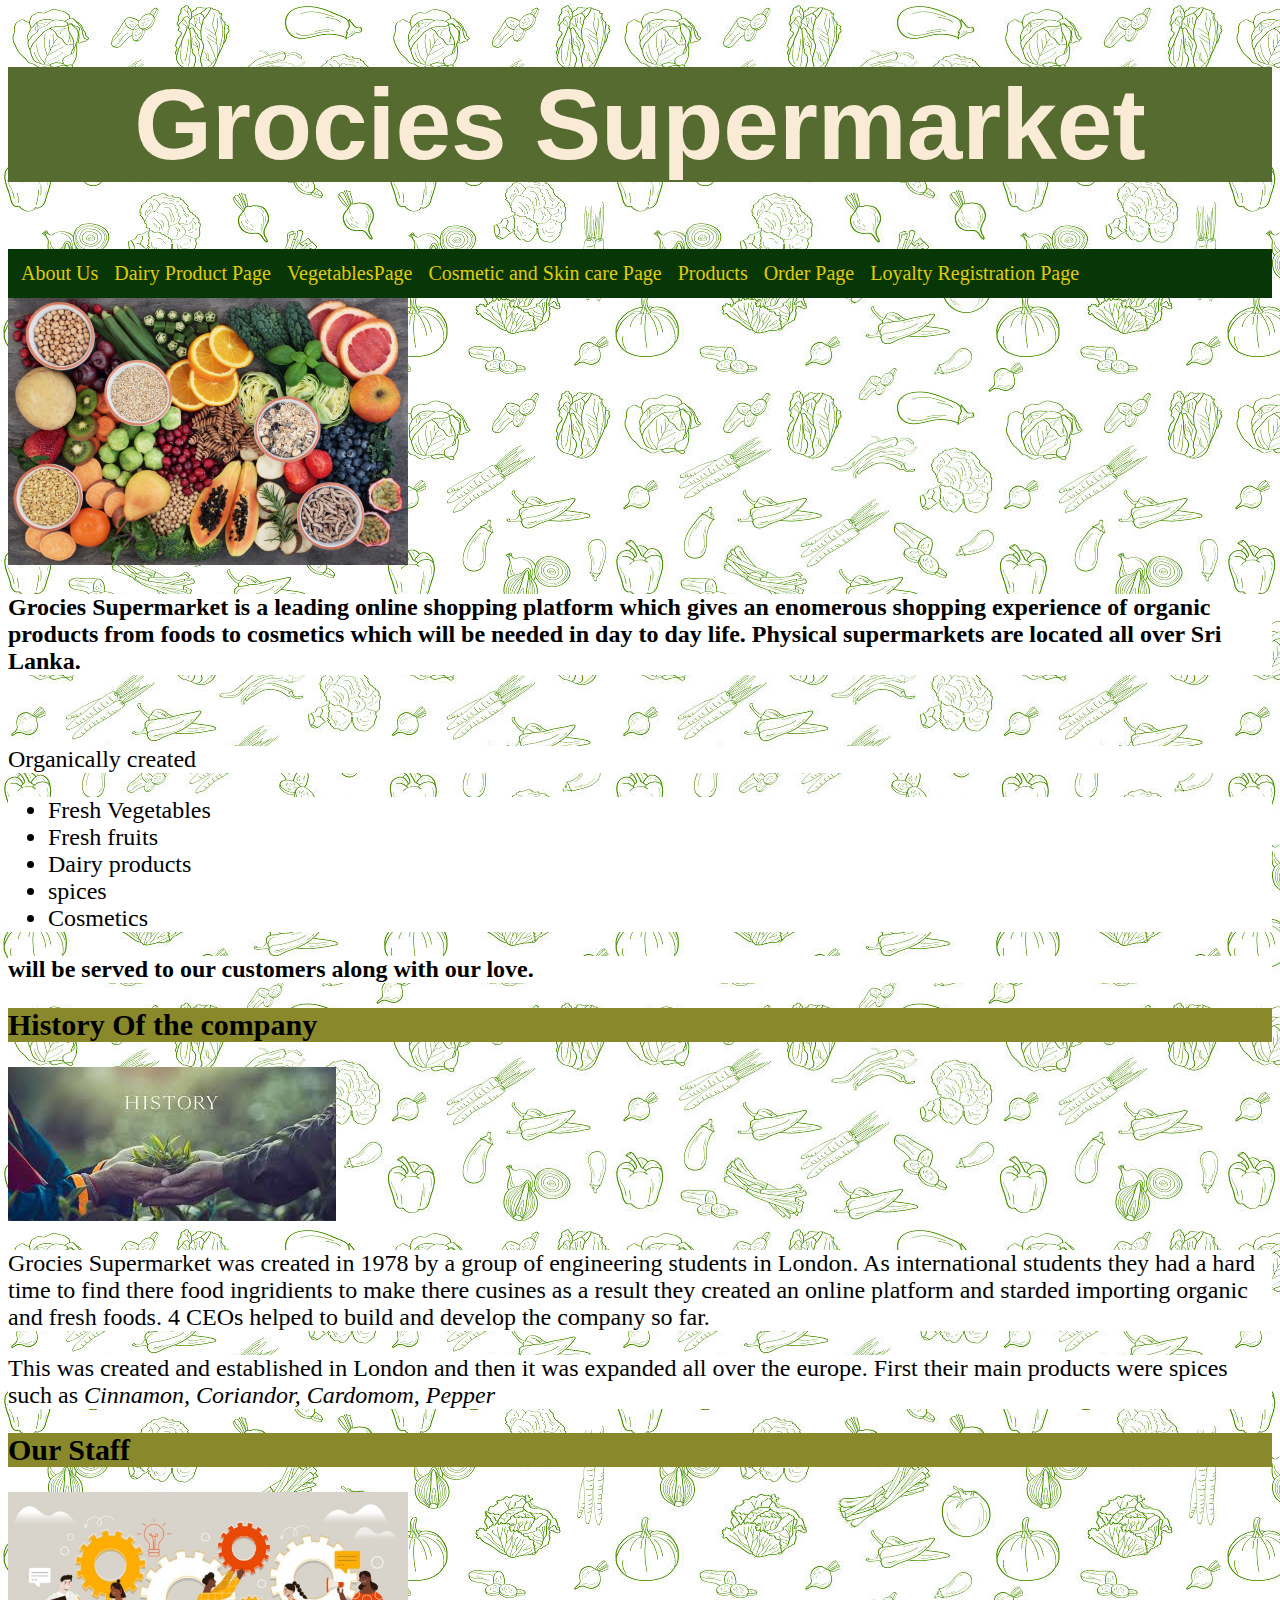
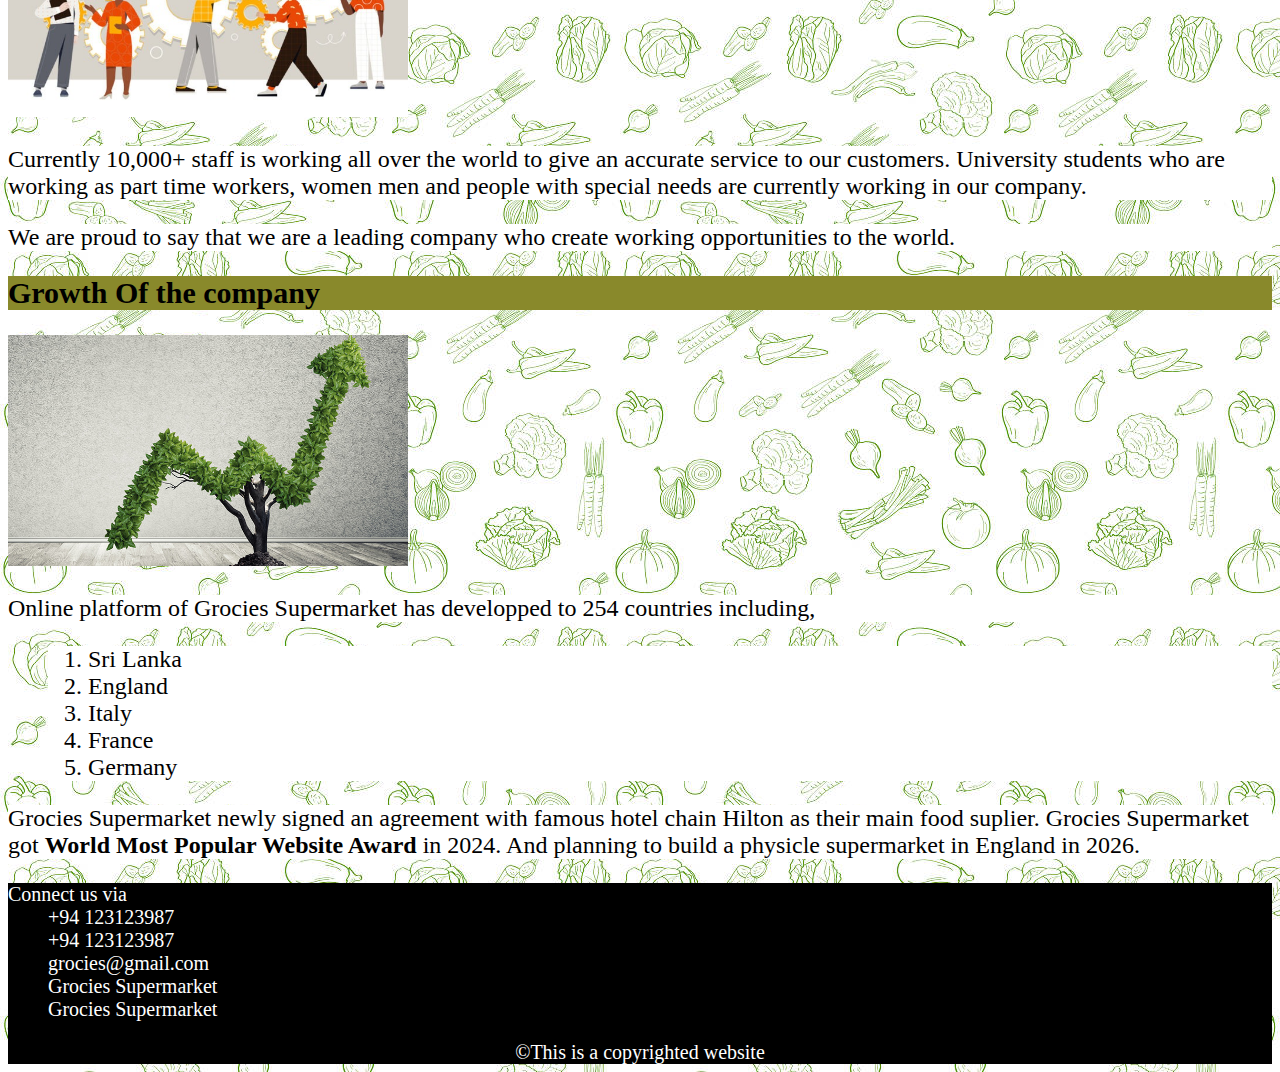
<file: index.html>
<!DOCTYPE html>
<html lang="en">
<head>
    <meta charset="UTF-8">
    <meta name="viewport" content="width=device-width, initial-scale=1.0">
    <title>Document</title>
    <link rel="stylesheet" href="styles/style.css">
    <link rel="manifest" href="manifest.json">
    <link rel="apple-touch-icon" sizes="180x180" href="favicon_package_v0.16 (1)/apple-touch-icon.png">
    <link rel="icon" type="image/png" sizes="32x32" href="favicon_package_v0.16 (1)/favicon-32x32.png">
    <link rel="icon" type="image/png" sizes="16x16" href="favicon_package_v0.16 (1)/favicon-16x16.png">
    <link rel="manifest" href="manifest.json">
    <link rel="mask-icon" href="favicon_package_v0.16 (1)/safari-pinned-tab.svg" color="#5bbad5">
    <meta name="msapplication-TileColor" content="#da532c">
    <meta name="theme-color" content="#ffffff">
    <!--link to add icons-->
    <link rel="stylesheet" href="https://cdnjs.cloudflare.com/ajax/libs/font-awesome/6.5.2/css/all.min.css" integrity="sha512-SnH5WK+bZxgPHs44uWIX+LLJAJ9/2PkPKZ5QiAj6Ta86w+fsb2TkcmfRyVX3pBnMFcV7oQPJkl9QevSCWr3W6A==" crossorigin="anonymous" referrerpolicy="no-referrer" />
</head>
<body>
    <header>
        <h1>Grocies Supermarket</h1>

        <nav>
            <ul>
                <li><a href="about_us.html">About Us</a></li>
                <li><a href="Dairyproductpage.html">Dairy Product Page</a></li>
                <li><a href="Vegetables.html">VegetablesPage</a></li>
                <li><a href="Cosmeticandskincare.html">Cosmetic and Skin care Page</a></li>
                <li><a href="products.html">Products</a></li>
                <li><a href="Order.html">Order Page</a></li>
                <li><a href="loyalytyregistrastion.html">Loyalty Registration Page</a></li>
                </ul>
        </nav>
        <nav> 
           
        </nav>
    </header>
    <main>
        <img src="images/image.jpeg" alt="Main image of the grocies supermarket">
         <p><b>Grocies Supermarket is a leading online shopping platform which gives an enomerous shopping experience of organic products from foods to cosmetics which will be needed in day to day life. Physical supermarkets are located all over Sri Lanka.</b></p><br><p>Organically created 
            <ul><li>Fresh Vegetables </li> <li>Fresh fruits</li> <li>Dairy products</li> <li>spices</li><li>Cosmetics</li></ul><p><b>will be served to our customers along with our love.</b></p>
        
        <section id="History">
            <h2>History Of the company</h2>
            <img src="images/history.jpeg" alt="Image represent history">
           <p>Grocies Supermarket was created in 1978 by a group of engineering students in London. As international students they had a hard time to find there food ingridients to make there cusines as a result they created an online platform and starded importing organic and fresh foods. 4 CEOs helped to build and develop the company so far.</p>
           <p>This was created and established in London and then it was expanded all over the europe. First their main products were spices such as <i>Cinnamon, Coriandor, Cardomom, Pepper</i></p>
           </section>
        <section id="our_service_circle">
            <h2>Our Staff</h2>
            <img src="images/staff.jpeg" alt="image represents the service circle">
            <p>Currently 10,000+ staff is working all over the world to give an accurate service to our customers. University students who are working as part time workers, women men and people with special needs are currently working in our company.</p>
            <p>We are proud to say that we are a leading company who create working opportunities to the world. </p>
        </section>
        <section id="more_infor">
            <h2>Growth Of the company</h2>
            <img src="images/growth.jpeg" alt="image which represents the growth of the organization">
            <dl>
                <dt>
                    <p>Online platform of Grocies Supermarket has developped to 254 countries including,</p>
                </dt>
                <dd>
                    <ol>
                        <li>Sri Lanka</li>
                        <li>England</li>
                        <li>Italy</li>
                        <li>France</li>
                        <li>Germany</li>
                    </ol>
                </dd>
            </dl>
            <p>Grocies Supermarket newly signed an agreement with famous hotel chain Hilton as their main food suplier. Grocies Supermarket got <b>World Most Popular Website Award</b> in 2024. And planning to build a physicle supermarket in England in 2026.</p>
        </section>
    </main>
    <footer>
        
        <dl>
            <dt>Connect us via</dt>
            <dd><i class="fa-brands fa-whatsapp"></i>  +94 123123987</dd>
            <dd><i class="fa-brands fa-viber"></i>  +94 123123987</dd>
            <dd><i class="fa-solid fa-envelope-open"></i>  grocies@gmail.com</dd>
            <dd><i class="fa-brands fa-facebook"></i>  Grocies Supermarket</dd>
            <dd><i class="fa-brands fa-instagram"></i>  Grocies Supermarket</dd>
        </dl>
        &copy;This is a copyrighted website
    </footer>
</body>
</html>
</file>
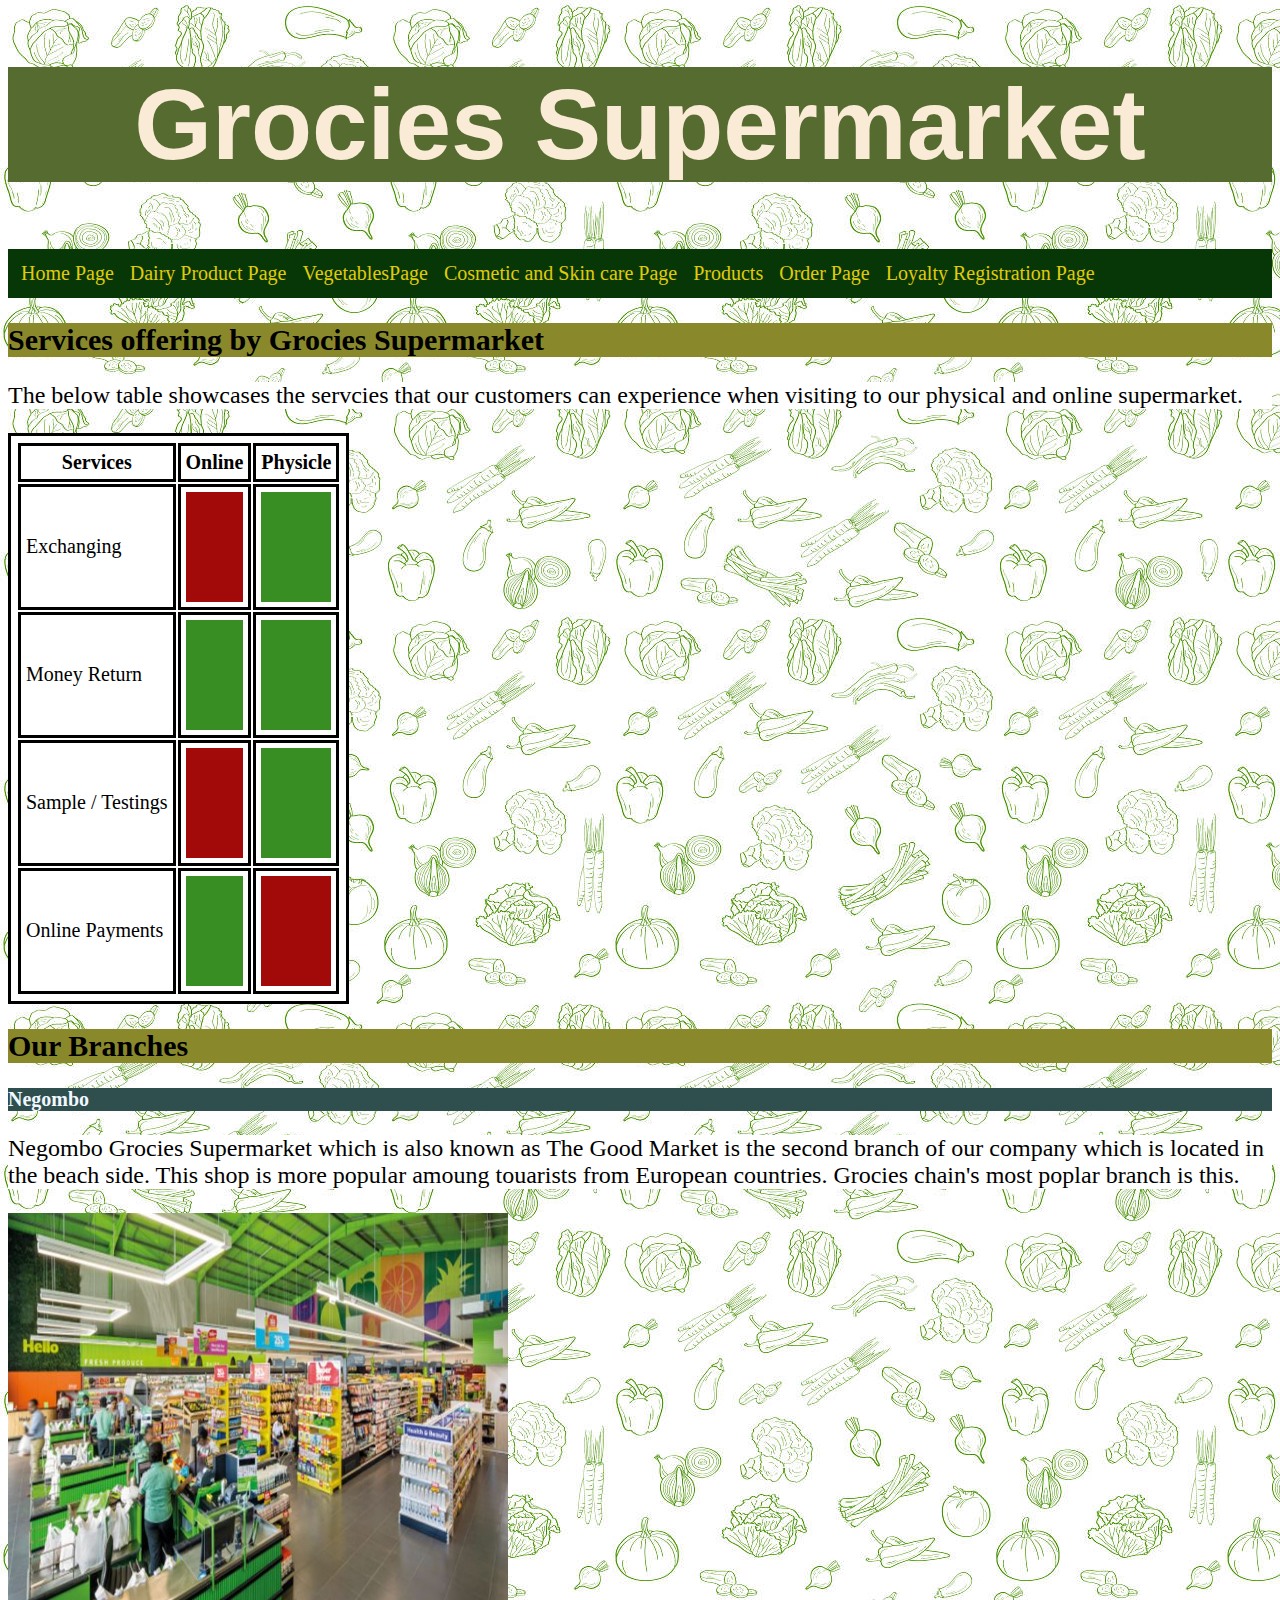
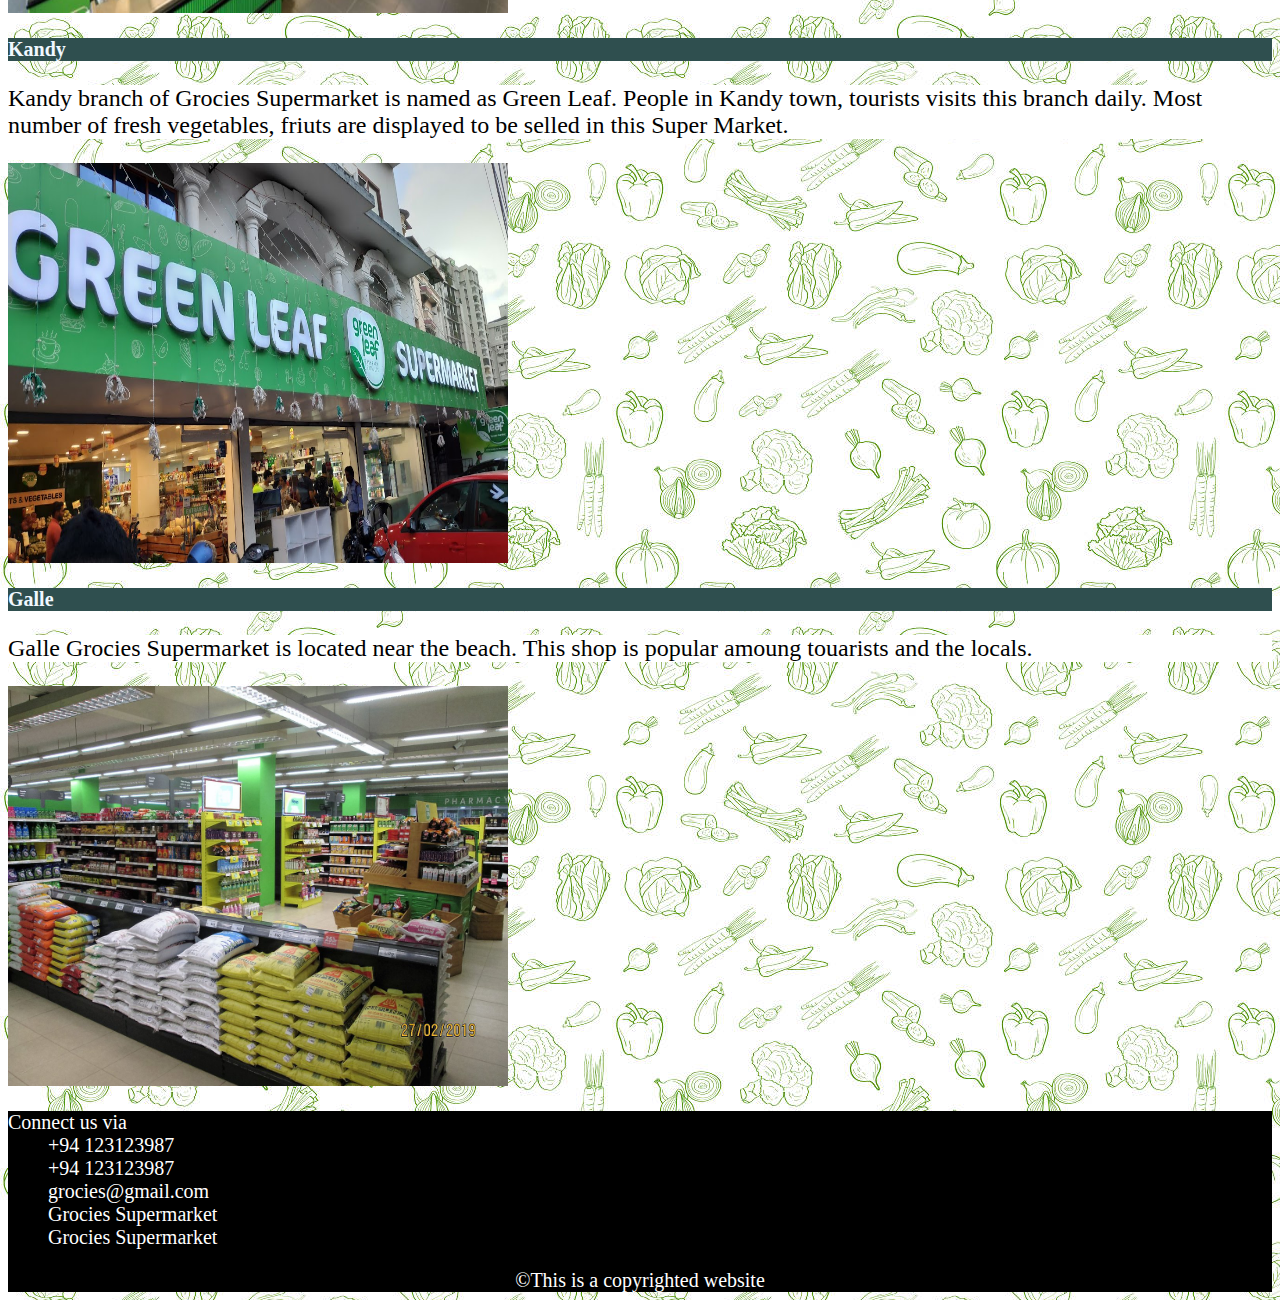
<file: about_us.html>
<!DOCTYPE html>
<html lang="en">
<head>
    <meta charset="UTF-8">
    <meta name="viewport" content="width=device-width, initial-scale=1.0">
    <title>Document</title>
    
    <link rel="stylesheet" href="styles/aboutus.css">
    <link rel="manifest" href="manifest.json">
    <link rel="apple-touch-icon" sizes="180x180" href="favicon_package_v0.16 (1)/apple-touch-icon.png">
    <link rel="icon" type="image/png" sizes="32x32" href="favicon_package_v0.16 (1)/favicon-32x32.png">
    <link rel="icon" type="image/png" sizes="16x16" href="favicon_package_v0.16 (1)/favicon-16x16.png">
    <link rel="manifest" href="manifest.json">
    <link rel="mask-icon" href="favicon_package_v0.16 (1)/safari-pinned-tab.svg" color="#5bbad5">
    <meta name="msapplication-TileColor" content="#da532c">
    <meta name="theme-color" content="#ffffff">
    <link rel="stylesheet" href="https://cdnjs.cloudflare.com/ajax/libs/font-awesome/6.5.2/css/all.min.css" integrity="sha512-SnH5WK+bZxgPHs44uWIX+LLJAJ9/2PkPKZ5QiAj6Ta86w+fsb2TkcmfRyVX3pBnMFcV7oQPJkl9QevSCWr3W6A==" crossorigin="anonymous" referrerpolicy="no-referrer" />
</head>
<body>
    <header> 
        <h1>Grocies Supermarket</h1>       
        <nav>
            <ul>
                <li><a href="index.html">Home Page</a></li>
                <li><a href="Dairyproductpage.html">Dairy Product Page</a></li>
                <li><a href="Vegetables.html">VegetablesPage</a></li>
                <li><a href="Cosmeticandskincare.html">Cosmetic and Skin care Page</a></li>
                <li><a href="products.html">Products</a></li>
                <li><a href="Order.html">Order Page</a></li>
                <li><a href="loyalytyregistrastion.html">Loyalty Registration Page</a></li>
            </ul>
        </nav>
    </header>
    <main>
        <h2>Services offering by <b>Grocies Supermarket</b></h2>
        <p>The below table showcases the servcies that our customers can experience when visiting to our physical and online supermarket.</p>
        <table>
            <thead>
                <tr>
                    <th>Services</th>
                    <th>Online</th>
                    <th>Physicle</th>
                </tr>
            </thead>
            <tbody>
                <tr>
                    <td>Exchanging</td>
                    <td><div class="x"><i class="fa-regular fa-circle-xmark"></i></div></td>
                    <td><div class="r"><i class="fa-regular fa-square-check"></i></div></td>
                </tr>
                <tr>
                    <td>Money Return</td>
                    <td><div class="r"><i class="fa-regular fa-square-check"></i></div></td>
                    <td><div class="r"><i class="fa-regular fa-square-check"></i></div></td>
                </tr>
                <tr>
                    <td>Sample / Testings</td>
                    <td><div class="x"><i class="fa-regular fa-circle-xmark"></i></div></td>
                    <td><div class="r"><i class="fa-regular fa-square-check"></i></div></td>
                </tr>
                <tr>
                    <td>Online Payments</td>
                    <td><div class="r"><i class="fa-regular fa-square-check"></i></div></td>
                    <td><div class="x"><i class="fa-regular fa-circle-xmark"></i></div></td>
                </tr>
            </tbody>
            <tfoot>
        
            </tfoot>
        </table>
        <h2>Our Branches</h2>
        <h3>Negombo</h3>
        <p>Negombo Grocies Supermarket which is also known as The Good Market is the second branch of our company which is located in the beach side. This shop is more popular amoung touarists from European countries. Grocies chain's most poplar branch is this.</p>
        <img src="images/negombo.png" alt="Negombo Branch">
        <iframe src="https://www.google.com/maps/embed?pb=!1m18!1m12!1m3!1d126655.53511480891!2d79.75985536191368!3d7.242491489425749!2m3!1f0!2f0!3f0!3m2!1i1024!2i768!4f13.1!3m3!1m2!1s0x3ae2e91a2e91bb35%3A0xf753ae1c0ee4855b!2sGood%20Market%20Negombo!5e0!3m2!1sen!2slk!4v1714797535896!5m2!1sen!2slk" width="600" height="450" style="border:0;" allowfullscreen="" loading="lazy" referrerpolicy="no-referrer-when-downgrade"></iframe>
        <h3>Kandy</h3>
        <p>Kandy branch of Grocies Supermarket is named as Green Leaf. People in Kandy town, tourists visits this branch daily. Most number of fresh vegetables, friuts are displayed to be selled in this Super Market.</p>
        <img src="images/kandy.jpeg" alt="Kandy Branch">
        <iframe src="https://www.google.com/maps/embed?pb=!1m18!1m12!1m3!1d3957.5283400188932!2d80.632041688855!3d7.294378500000002!2m3!1f0!2f0!3f0!3m2!1i1024!2i768!4f13.1!3m3!1m2!1s0x3ae36774578e5f63%3A0x84e91f5a4f54dde4!2sGreen%20leaves!5e0!3m2!1sen!2slk!4v1714797991571!5m2!1sen!2slk" width="600" height="450" style="border:0;" allowfullscreen="" loading="lazy" referrerpolicy="no-referrer-when-downgrade"></iframe>
        <h3>Galle</h3>
        <p>Galle Grocies Supermarket is located near the beach. This shop is popular amoung touarists and the locals.</p>
        <img src="images/galle.jpg" alt="Galle Branch">
        <iframe src="https://www.google.com/maps/embed?pb=!1m18!1m12!1m3!1d1015732.3369454899!2d79.43825940902973!3d6.035237049745073!2m3!1f0!2f0!3f0!3m2!1i1024!2i768!4f13.1!3m3!1m2!1s0x3ae173bd75e5702f%3A0x10d2df134341d33d!2sKeells%20-%20Galle!5e0!3m2!1sen!2slk!4v1716378734031!5m2!1sen!2slk" width="600" height="450" style="border:0;" allowfullscreen="" loading="lazy" referrerpolicy="no-referrer-when-downgrade"></iframe>
        
    </main>
    <footer>
        
        <dl>
            <dt>Connect us via</dt>
            <dd><i class="fa-brands fa-whatsapp"></i>  +94 123123987</dd>
            <dd><i class="fa-brands fa-viber"></i>  +94 123123987</dd>
            <dd><i class="fa-solid fa-envelope-open"></i>  grocies@gmail.com</dd>
            <dd><i class="fa-brands fa-facebook"></i>  Grocies Supermarket</dd>
            <dd><i class="fa-brands fa-instagram"></i>  Grocies Supermarket</dd>
        </dl>
        &copy;This is a copyrighted website
    </footer>
</body>
</html>
</file>
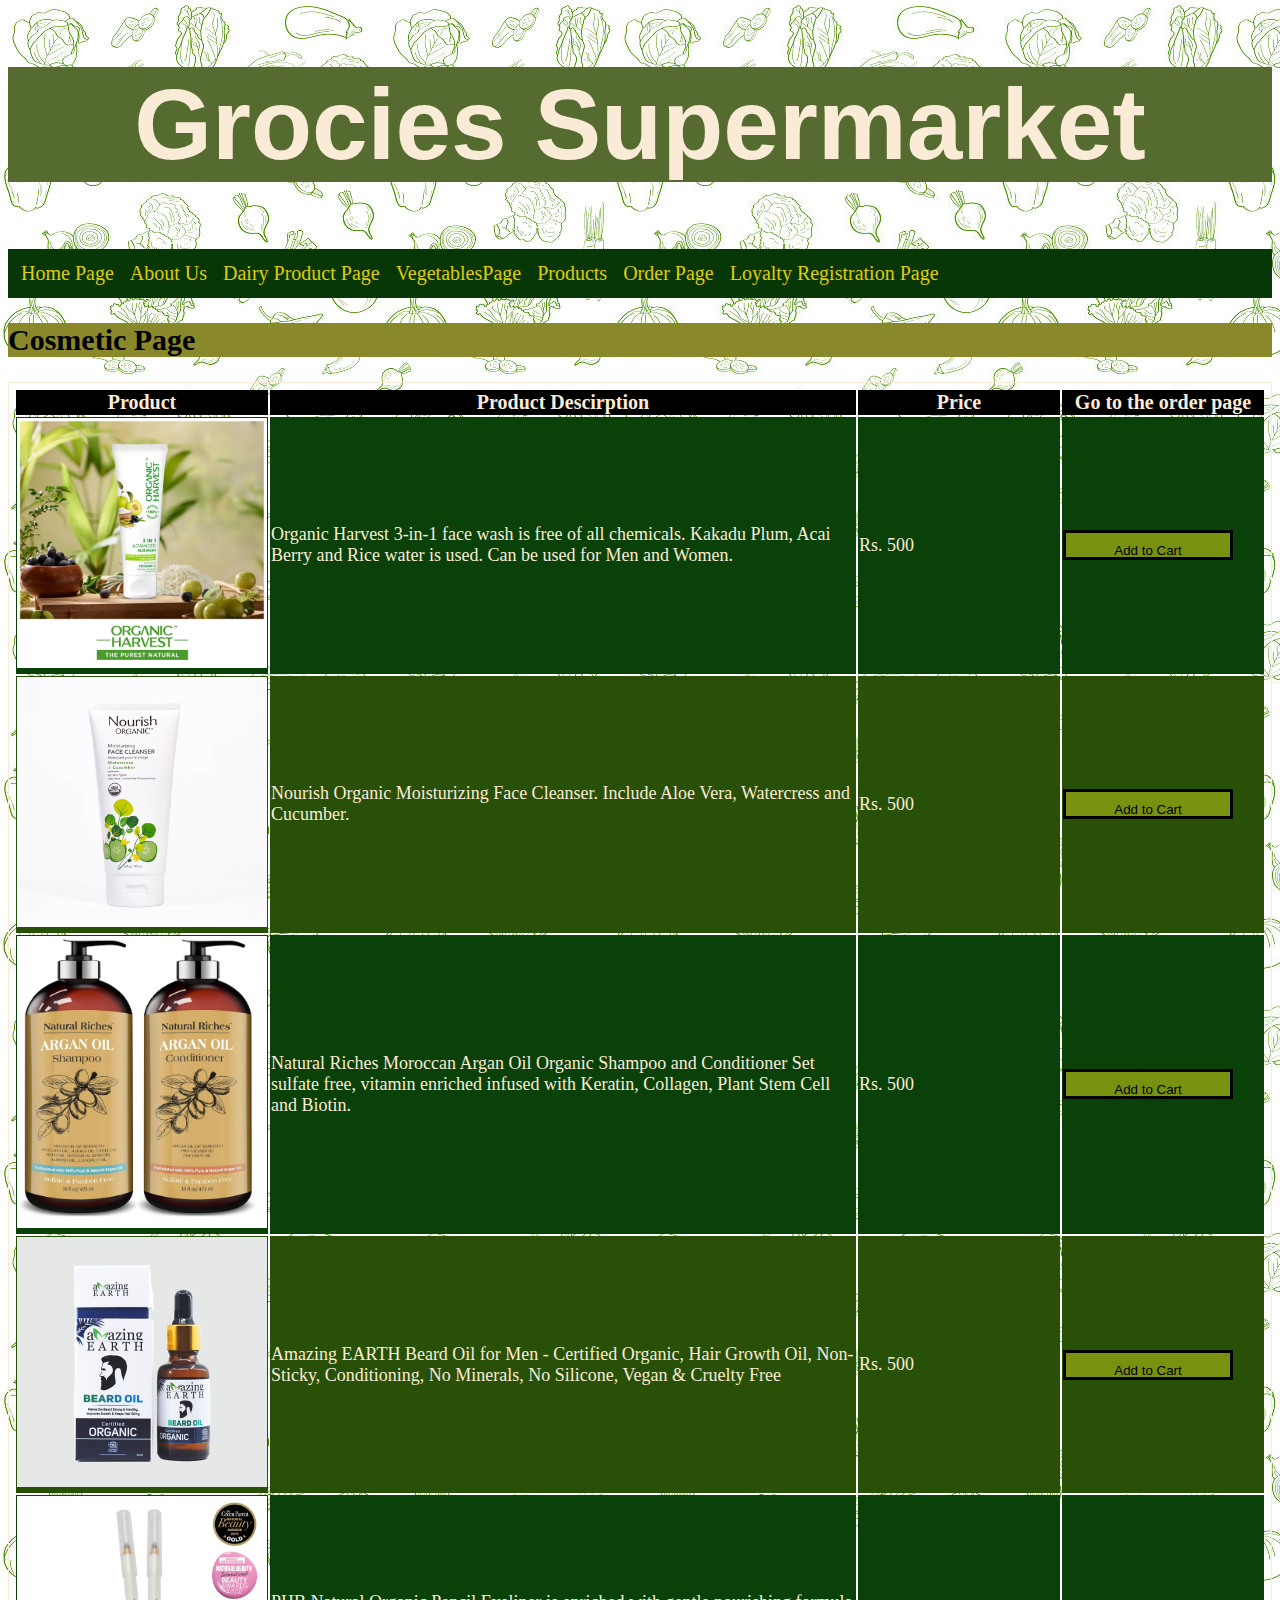
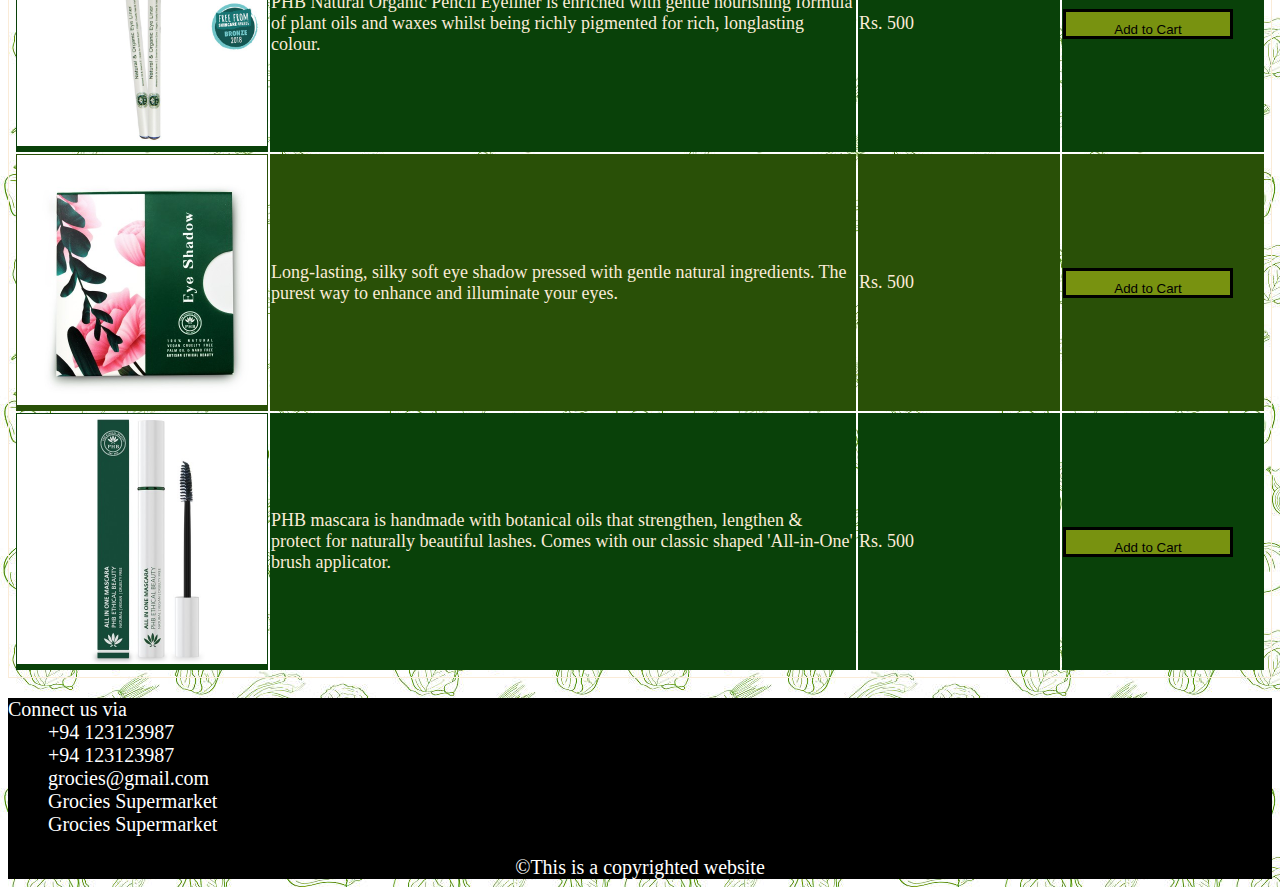
<file: Cosmeticandskincare.html>
<!DOCTYPE html>
<html lang="en">
<head>
    <meta charset="UTF-8">
    <meta name="viewport" content="width=device-width, initial-scale=1.0">
    <title>Document</title>
    <link rel="stylesheet" href="styles/cosmetics.css">
    <link rel="manifest" href="../manifest.json">
    <link rel="apple-touch-icon" sizes="180x180" href="favicon_package_v0.16 (1)/apple-touch-icon.png">
    <link rel="icon" type="image/png" sizes="32x32" href="favicon_package_v0.16 (1)/favicon-32x32.png">
    <link rel="icon" type="image/png" sizes="16x16" href="favicon_package_v0.16 (1)/favicon-16x16.png">
    <link rel="manifest" href="../manifest.json">
    <link rel="mask-icon" href="favicon_package_v0.16 (1)/safari-pinned-tab.svg" color="#5bbad5">
    <meta name="msapplication-TileColor" content="#da532c">
    <meta name="theme-color" content="#ffffff">
    <link rel="stylesheet" href="https://cdnjs.cloudflare.com/ajax/libs/font-awesome/6.5.2/css/all.min.css" integrity="sha512-SnH5WK+bZxgPHs44uWIX+LLJAJ9/2PkPKZ5QiAj6Ta86w+fsb2TkcmfRyVX3pBnMFcV7oQPJkl9QevSCWr3W6A==" crossorigin="anonymous" referrerpolicy="no-referrer" />
</head>
<body>
    <header>
        <h1>Grocies Supermarket</h1>

        <nav>
            <ul>
                <li><a href="index.html">Home Page</a></li>
                <li><a href="about_us.html">About Us</a></li>
                <li><a href="Dairyproductpage.html">Dairy Product Page</a></li>
                <li><a href="Vegetables.html">VegetablesPage</a></li>
                <li><a href="products.html">Products</a></li>
                <li><a href="Order.html">Order Page</a></li>
                <li><a href="loyalytyregistrastion.html">Loyalty Registration Page</a></li>
                </ul>
        </nav>
    </header>
    <main>
        <h2>Cosmetic Page</h2>
       
        <table class="table">
            <thead>
                <tr class="table-header">
                    <th>Product</th>
                    <th>Product Descirption</th>
                    <th class="price">Price</th>
                    <th class="order">Go to the order page</th>
                </tr>
            </thead>
            <tbody>
                <tr class="first">
                    <td><img src="images/facewash.jpeg" width="250" alt="Face Wash"></td>
                    <td>Organic Harvest 3-in-1 face wash is free of all chemicals. Kakadu Plum, Acai Berry and Rice water is used. Can be used for Men and Women. </td>
                    <td>Rs. 500</td>
                    <td>
                        <button class="button">
                            Add to Cart
                        </button>
                    </td>
                </tr>
                <tr class="second">
                    <td class="2"><img src="images/Facewash.webp" width="250" alt="Face Cleanser"></td>
                    <td>Nourish Organic Moisturizing Face Cleanser. Include Aloe Vera, Watercress and Cucumber.</td>
                    <td>Rs. 500</td>
                    <td>
                        <button class="button">
                            Add to Cart
                        </button>
                    </td>
                </tr>
                <tr class="first">
                    <td><img src="images/shampooandcondisioner.jpg" width="250" alt="Argan Oil"></td>
                    <td>Natural Riches Moroccan Argan Oil Organic Shampoo and Conditioner Set sulfate free, vitamin enriched infused with Keratin, Collagen, Plant Stem Cell and Biotin.</td>
                    <td>Rs. 500</td>
                    <td>
                        <button class="button">
                            Add to Cart
                        </button>
                    </td>
                </tr>
                <tr class="second">
                    <td><img src="images/beardoil.jpg" width="250" alt="Beard Oil"></td>
                    <td>Amazing EARTH Beard Oil for Men - Certified Organic, Hair Growth Oil, Non-Sticky, Conditioning, No Minerals, No Silicone, Vegan & Cruelty Free </td>
                    <td>Rs. 500</td>
                    <td>
                        <button class="button">
                            Add to Cart
                        </button>
                    </td>
                </tr>
                <tr class="first">
                    <td><img src="images/eyeliner.jpeg" width="250" alt="Eyeliner"></td>
                    <td>PHB Natural Organic Pencil Eyeliner is enriched with gentle nourishing formula of plant oils and waxes whilst being richly pigmented for rich, longlasting colour.</td>
                    <td>Rs. 500</td>
                    <td>
                        <button class="button">
                            Add to Cart
                        </button>
                    </td>
                </tr>
                <tr class="second">
                    <td><img src="images/eyeshadow.jpeg" width="250" alt="Eye shadow"></td>
                    <td>Long-lasting, silky soft eye shadow pressed with gentle natural ingredients. The purest way to enhance and illuminate your eyes. </td>
                    <td>Rs. 500</td>
                    <td>
                        <button class="button">
                            Add to Cart
                        </button>
                    </td>
                </tr>
                <tr class="first">
                    <td><img src="images/mascara.jpeg" width="250" alt="Mascara"></td>
                    <td>PHB mascara is handmade with botanical oils that strengthen, lengthen & protect for naturally beautiful lashes. Comes with our classic shaped 'All-in-One' brush applicator.</td>
                    <td>Rs. 500</td>
                    <td>
                        <button class="button">
                            Add to Cart
                        </button>
                    </td>
                </tr>
            </tbody>
            <tfoot>

            </tfoot>
        </table>
    </main>
    <footer>
        
        <dl>
            <dt>Connect us via</dt>
            <dd><i class="fa-brands fa-whatsapp"></i>  +94 123123987</dd>
            <dd><i class="fa-brands fa-viber"></i>  +94 123123987</dd>
            <dd><i class="fa-solid fa-envelope-open"></i>  grocies@gmail.com</dd>
            <dd><i class="fa-brands fa-facebook"></i>  Grocies Supermarket</dd>
            <dd><i class="fa-brands fa-instagram"></i>  Grocies Supermarket</dd>
        </dl>
        &copy;This is a copyrighted website
    </footer>
    </body>
</html>
</file>
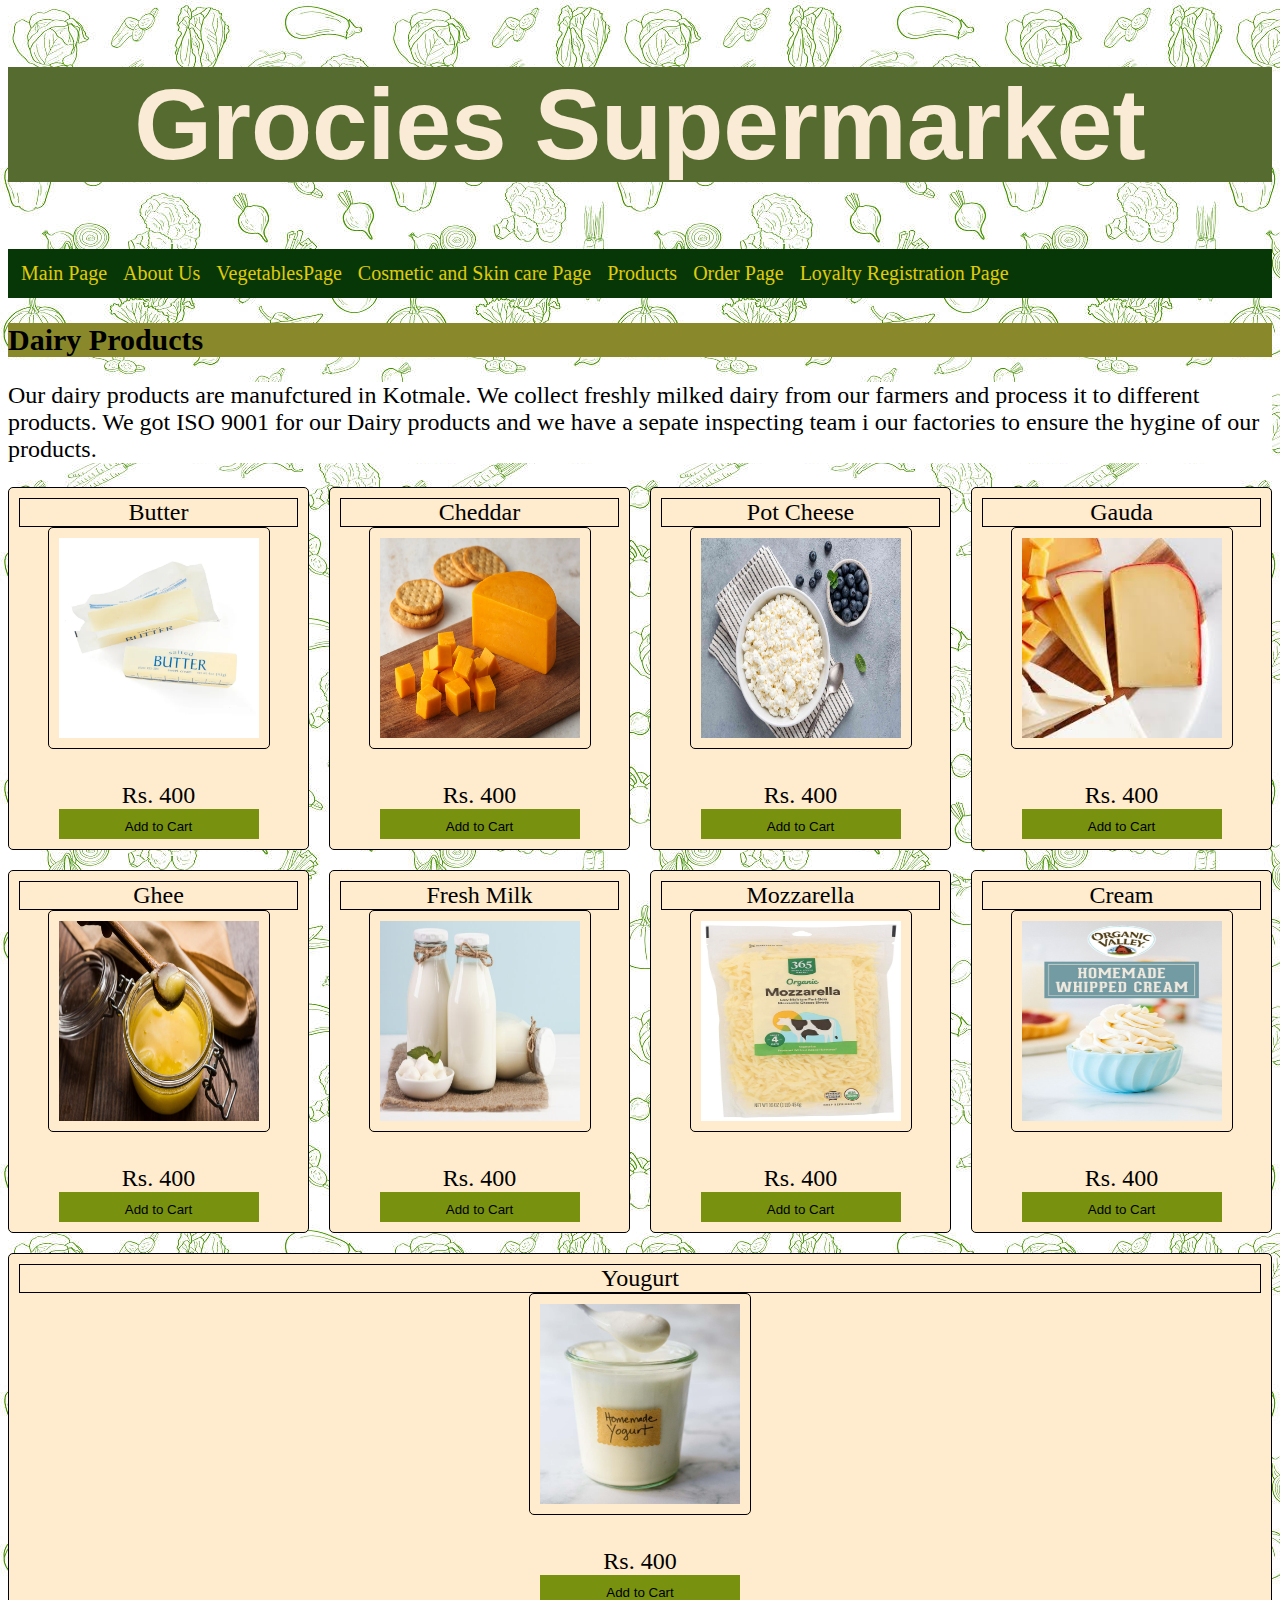
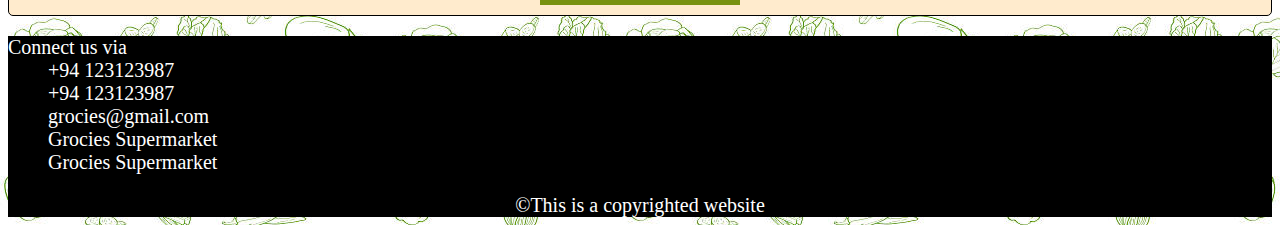
<file: Dairyproductpage.html>
<!DOCTYPE html>
<html lang="en">
<head>
    <meta charset="UTF-8">
    <meta name="viewport" content="width=device-width, initial-scale=1.0">
    <title>Document</title>
    <link rel="stylesheet" href="styles/dairystyle.css">
    <link rel="manifest" href="../manifest.json">
    <link rel="apple-touch-icon" sizes="180x180" href="favicon_package_v0.16 (1)/apple-touch-icon.png">
    <link rel="icon" type="image/png" sizes="32x32" href="favicon_package_v0.16 (1)/favicon-32x32.png">
    <link rel="icon" type="image/png" sizes="16x16" href="favicon_package_v0.16 (1)/favicon-16x16.png">
    <link rel="manifest" href="../manifest.json">
    <link rel="mask-icon" href="favicon_package_v0.16 (1)/safari-pinned-tab.svg" color="#5bbad5">
    <meta name="msapplication-TileColor" content="#da532c">
    <meta name="theme-color" content="#ffffff">
    <link rel="stylesheet" href="https://cdnjs.cloudflare.com/ajax/libs/font-awesome/6.5.2/css/all.min.css" integrity="sha512-SnH5WK+bZxgPHs44uWIX+LLJAJ9/2PkPKZ5QiAj6Ta86w+fsb2TkcmfRyVX3pBnMFcV7oQPJkl9QevSCWr3W6A==" crossorigin="anonymous" referrerpolicy="no-referrer" />
</head>
<body>
    <header>
        <h1>Grocies Supermarket</h1>

        <nav>
            <ul>
                <li><a href="index.html">Main Page</a></li>
                <li><a href="about_us.html">About Us</a></li>
                <li><a href="Vegetables.html">VegetablesPage</a></li>
                <li><a href="Cosmeticandskincare.html">Cosmetic and Skin care Page</a></li>
                <li><a href="products.html">Products</a></li>
                <li><a href="Order.html">Order Page</a></li>
                <li><a href="loyalytyregistrastion.html">Loyalty Registration Page</a></li>
                </ul>
        </nav>
    </header>
    <main>
        <h2>Dairy Products</h2>
        <p>Our dairy products are manufctured in Kotmale. We collect freshly milked dairy from our farmers and process it to different products. We got ISO 9001 for our Dairy products and we have a sepate inspecting team i  our factories to ensure the hygine of our products. </p>
        <div class="container">
            <div class="box">
                <div class="name">Butter</div>
                    <img src="images/butter.webp" class="box img" alt="Butter">
                    <br><br>
                    Rs. 400
                    <br>
                    <button class="button">
                        Add to Cart
                    </button>
            </div>
            <div class="box">
                <div class="name">Cheddar</div>
                    <img src="images/cheddar.webp"  class="box img" alt="Cheddar">
                    <br><br>
                    Rs. 400
                    <br>
                    <button class="button">
                        Add to Cart
                    </button>
            </div>
            <div class="box">
                <div class="name">Pot Cheese</div>
                    <img src="images/cottagecheese.jpeg"  class="box img" alt="Potcheese">
                    <br><br>
                    Rs. 400
                    <br>
                    <button class="button">
                        Add to Cart
                    </button>
            </div>
            <div class="box">
                <div class="name">Gauda</div>
                    <img src="images/gauda.jpeg"  class="box img" alt="Gauda">
                    <br><br>
                    Rs. 400
                    <br>
                    <button class="button">
                        Add to Cart
                    </button>
            </div>
            <div class="box">
                <div class="name">Ghee</div>
                    <img src="images/ghee.jpeg"  class="box img" alt="Ghee">
                    <br><br>
                    Rs. 400
                    <br>
                    <button class="button">
                        Add to Cart
                    </button>
            </div>
            <div class="box">
                <div class="name">Fresh Milk</div>
                    <img src="images/milk.jpeg"  class="box img" alt="Milk">
                    <br><br>
                    Rs. 400
                    <br>
                    <button class="button">
                        Add to Cart
                    </button>
            </div>
            <div class="box">
                <div class="name">Mozzarella</div>
                    <img src="images/mozzarella.jpg"  class="box img" alt="Mozzarella">
                    <br><br>
                    Rs. 400
                    <br>
                    <button class="button">
                        Add to Cart
                    </button>
            </div>
            <div class="box">
                <div class="name">Cream</div>
                    <img src="images/whippingcream.jpeg" class="box img" alt="Cream">
                    <br><br>
                    Rs. 400
                    <br>
                    <button class="button">
                        Add to Cart
                    </button>
            </div>
            <div class="box">
                <div class="name">Yougurt</div>
                    <img src="images/yogurt.jpeg" class="box img" alt="Yogurt">
                    <br><br>
                    Rs. 400
                    <br>
                    <button class="button">
                        Add to Cart
                    </button>
            </div>
        </div>
    
    </main>
    <footer>
        
        <dl>
            <dt>Connect us via</dt>
            <dd><i class="fa-brands fa-whatsapp"></i>  +94 123123987</dd>
            <dd><i class="fa-brands fa-viber"></i>  +94 123123987</dd>
            <dd><i class="fa-solid fa-envelope-open"></i>  grocies@gmail.com</dd>
            <dd><i class="fa-brands fa-facebook"></i>  Grocies Supermarket</dd>
            <dd><i class="fa-brands fa-instagram"></i>  Grocies Supermarket</dd>
        </dl>
        &copy;This is a copyrighted website
    </footer>
</body>
</html>
</file>
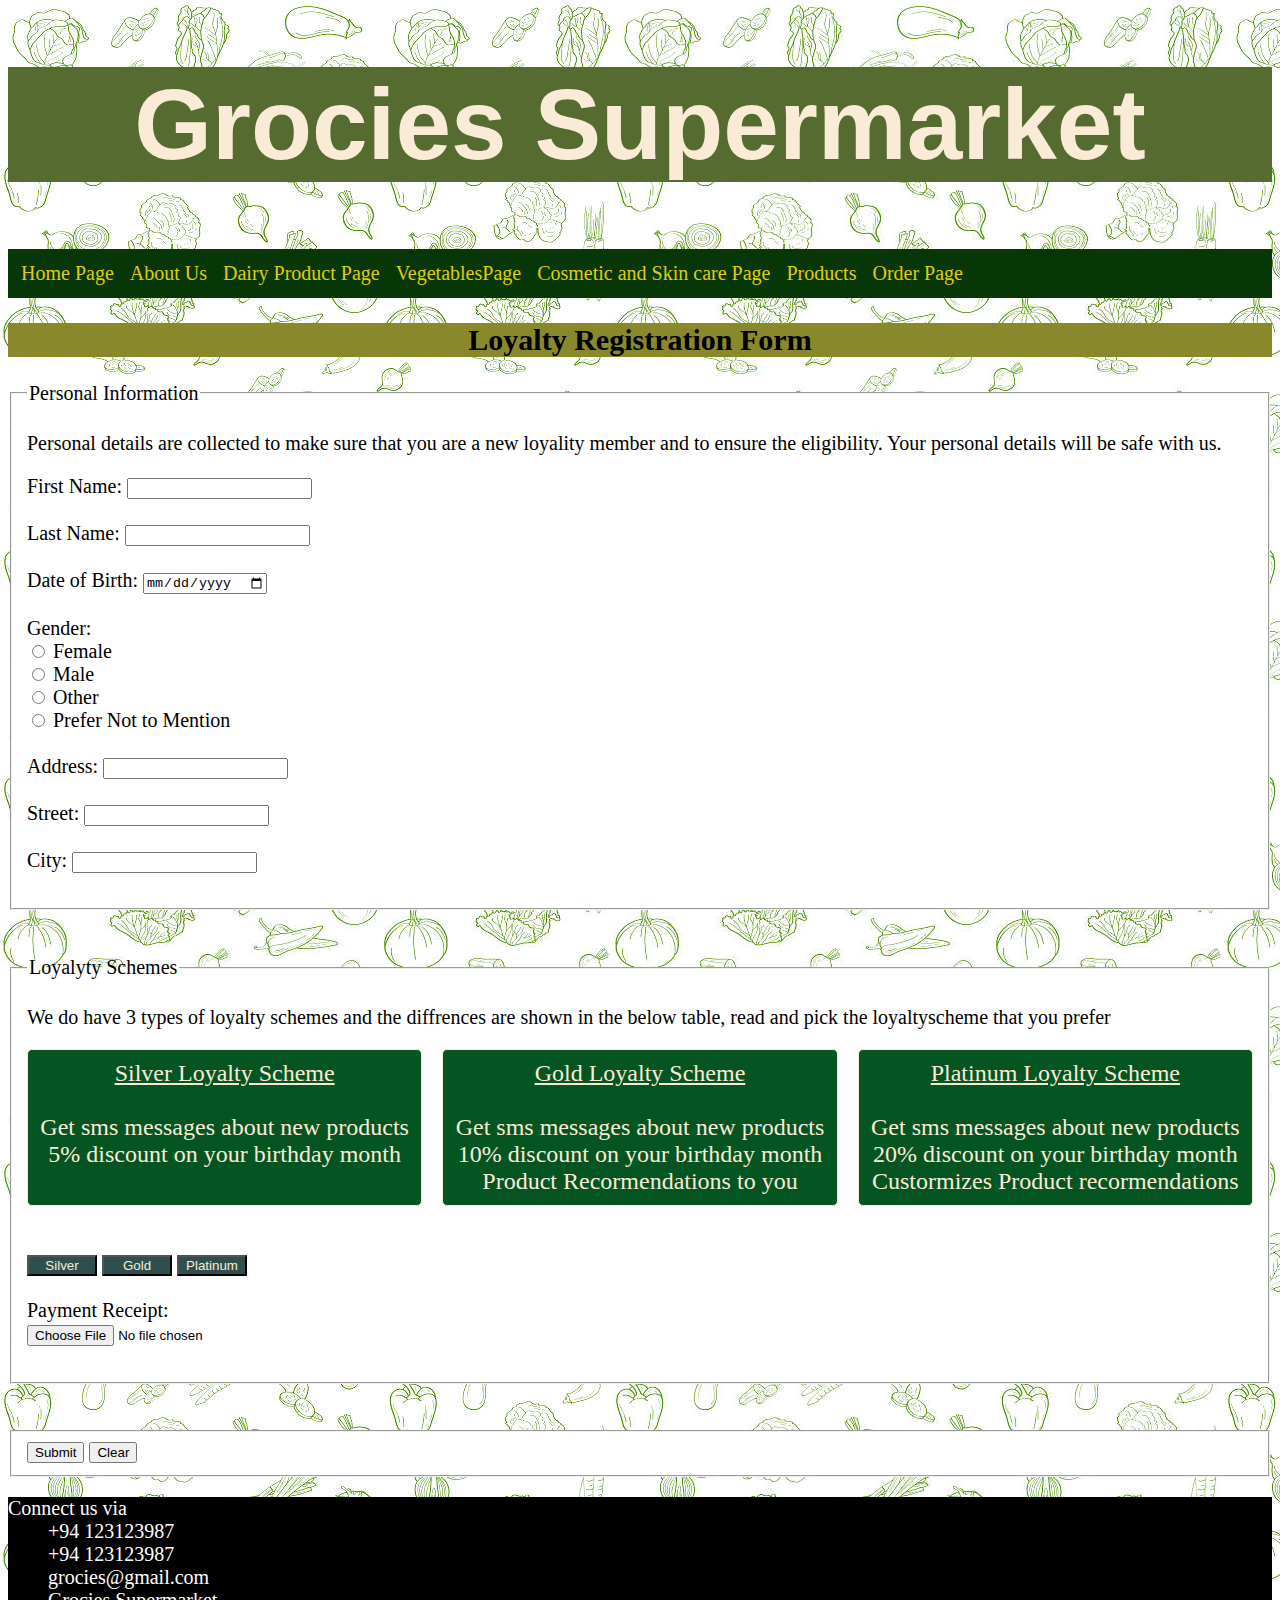
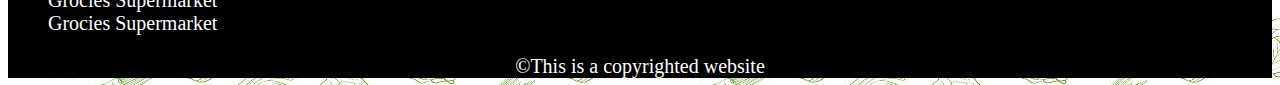
<file: loyalytyregistrastion.html>
<!DOCTYPE html>
<html lang="en">
<head>
    <meta charset="UTF-8">
    <meta name="viewport" content="width=device-width, initial-scale=1.0">
    <title>Document</title>
    <link rel="stylesheet" href="styles/loyality.css">
    <link rel="manifest" href="manifest.json">
    <link rel="apple-touch-icon" sizes="180x180" href="favicon_package_v0.16 (1)/apple-touch-icon.png">
    <link rel="icon" type="image/png" sizes="32x32" href="favicon_package_v0.16 (1)/favicon-32x32.png">
    <link rel="icon" type="image/png" sizes="16x16" href="favicon_package_v0.16 (1)/favicon-16x16.png">
    <link rel="manifest" href="manifest.json">
    <link rel="mask-icon" href="favicon_package_v0.16 (1)/safari-pinned-tab.svg" color="#5bbad5">
    <meta name="msapplication-TileColor" content="#da532c">
    <meta name="theme-color" content="#ffffff">
    <link rel="stylesheet" href="https://cdnjs.cloudflare.com/ajax/libs/font-awesome/6.5.2/css/all.min.css" integrity="sha512-SnH5WK+bZxgPHs44uWIX+LLJAJ9/2PkPKZ5QiAj6Ta86w+fsb2TkcmfRyVX3pBnMFcV7oQPJkl9QevSCWr3W6A==" crossorigin="anonymous" referrerpolicy="no-referrer" />
</head>
<body>
    <header>
        <h1>Grocies Supermarket</h1>

        <nav>
            <ul>
                <li><a href="index.html">Home Page</a></li>
                <li><a href="about_us.html">About Us</a></li>
                <li><a href="Dairyproductpage.html">Dairy Product Page</a></li>
                <li><a href="Vegetables.html">VegetablesPage</a></li>
                <li><a href="Cosmeticandskincare.html">Cosmetic and Skin care Page</a></li>
                <li><a href="products.html">Products</a></li>
                <li><a href="Order.html">Order Page</a></li>
                </ul>
        </nav>
    </header>
    <main>
        <h2>Loyalty Registration Form</h2>
        <form>
            <fieldset>
            <legend>
                Personal Information
            </legend>
            <p>Personal details are collected to make sure that you are a new loyality member and to ensure the eligibility. Your personal details will be safe with us.</p>
            <label for="fname">
                First Name:
            
            <input type="text" id="fname" name="fname" maxlength="30" required>
            </label>
            <br>
            <br>
            <label for="lname">
                Last Name:
            
            <input type="text" id="lname" name="lname" maxlength="30">
            </label>
            <br>
            <br>
            <label for="dob">
                Date of Birth:
            
            <input type="date" id="dob" name="dob">
            </label>
            <br><br>
            <label>
                Gender:
            </label>
            <br>
            <label>
            <input type="radio" id="gender01" value="female" name="gender">
            
            
                Female
            </label>
            
            <br>
            <input type="radio" id="gender02" value="male" name="gender">
            
            <label for="gender02">
                Male
            </label>
            <br>
            <input type="radio" id="gender03" value="other" name="gender">
            
            <label for="gender03">
                Other
            </label>
            <br>
            <input type="radio" id="gender04" value="not to metion" name="gender">
            
            <label for="gender04">
                Prefer Not to Mention
            </label>
            <br><br>
            <label for="address">
                Address:
            
            <input type="text" id="address" name="Address" maxlength="50">
            </label>
            <br>
            <br>
            <label for="street">
                Street:
           
            
            <input type="text" id="street" name="Street" maxlength="30">
            </label>
            <br><br>
            <label for="City">
                City:
            
            <input type="text" id="City" name="city" maxlength="30">
            </label>
            <br>
            <br>
        </fieldset>
        <br><br>
        <fieldset>
            <legend>
                Loyalyty Schemes
            </legend>
        <p>We do have 3 types of loyalty schemes and the diffrences are shown in the below table, read and pick the loyaltyscheme that you prefer</p>
        <div class="container">
            <div class="box">
                <u>Silver Loyalty Scheme</u>
                <br><br>
                Get sms messages about new products
                5% discount on your birthday month
            </div>
            <div class="box">
                <u>Gold Loyalty Scheme</u>
                <br><br>
                Get sms messages about new products
                10% discount on your birthday month
                Product Recormendations to you
            </div>
            <div class="box">
                <u>Platinum Loyalty Scheme</u>
                <br><br>
                Get sms messages about new products
                20% discount on your birthday month
                Custormizes Product recormendations
            </div>
        </div>
        <br>
        <br>
        <button class="button">
            Silver
        </button>
        <button class="button">
            Gold
        </button>
        <button class="button">
            Platinum
        </button>
        <br>
        <br>
            <label for="Payment">
                Payment Receipt:
            </label>
            <br>
            <input type="file" id="Payment" name="receipt">
            <br><br>
        </fieldset>
        <br><br>
        <fieldset>
            <input type="submit" value="Submit">
            <input type="reset" value="Clear">
        </fieldset>
    </form>
    </main>
    <footer>
        
        <dl>
            <dt>Connect us via</dt>
            <dd><i class="fa-brands fa-whatsapp"></i>  +94 123123987</dd>
            <dd><i class="fa-brands fa-viber"></i>  +94 123123987</dd>
            <dd><i class="fa-solid fa-envelope-open"></i>  grocies@gmail.com</dd>
            <dd><i class="fa-brands fa-facebook"></i>  Grocies Supermarket</dd>
            <dd><i class="fa-brands fa-instagram"></i>  Grocies Supermarket</dd>
        </dl>
        &copy;This is a copyrighted website
    
    </footer>
    </body>
</html>
</file>
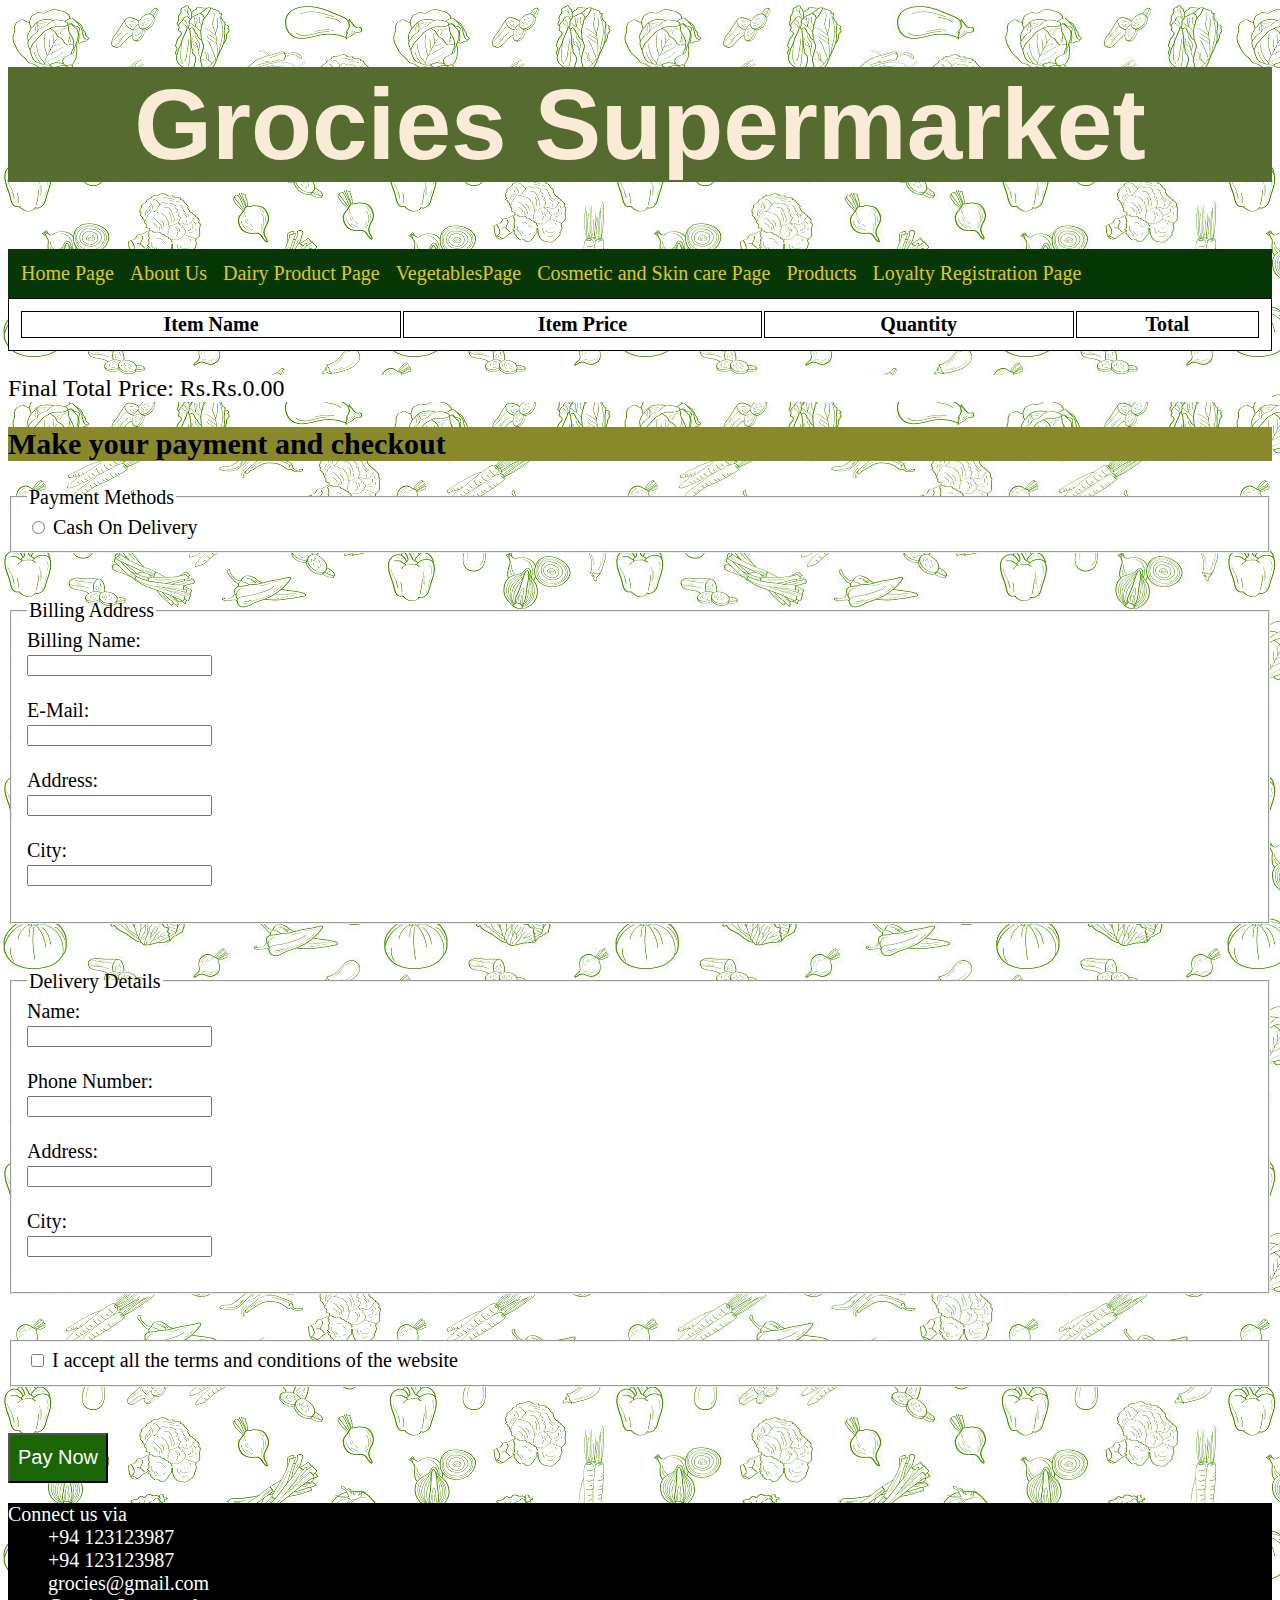
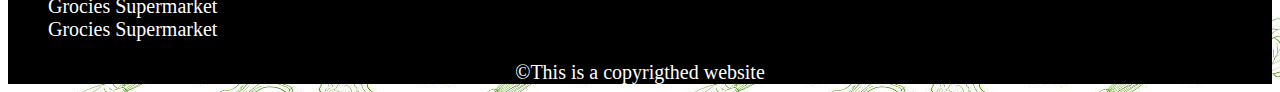
<file: Order.html>
<!DOCTYPE html>
<html lang="en">
<head>
    <meta charset="UTF-8">
    <meta name="viewport" content="width=device-width, initial-scale=1.0">
    <title>Document</title>
    <link rel="stylesheet" href="styles/products.css">
    <link rel="manifest" href="../manifest.json">
    <link rel="apple-touch-icon" sizes="180x180" href="favicon_package_v0.16 (1)/apple-touch-icon.png">
    <link rel="icon" type="image/png" sizes="32x32" href="favicon_package_v0.16 (1)/favicon-32x32.png">
    <link rel="icon" type="image/png" sizes="16x16" href="favicon_package_v0.16 (1)/favicon-16x16.png">
    <link rel="manifest" href="../manifest.json">
    <link rel="mask-icon" href="favicon_package_v0.16 (1)/safari-pinned-tab.svg" color="#5bbad5">
    <meta name="msapplication-TileColor" content="#da532c">
    <meta name="theme-color" content="#ffffff">
    <link rel="stylesheet" href="https://cdnjs.cloudflare.com/ajax/libs/font-awesome/6.5.2/css/all.min.css" integrity="sha512-SnH5WK+bZxgPHs44uWIX+LLJAJ9/2PkPKZ5QiAj6Ta86w+fsb2TkcmfRyVX3pBnMFcV7oQPJkl9QevSCWr3W6A==" crossorigin="anonymous" referrerpolicy="no-referrer" />
</head>
<body>
    <header>
        <h1>Grocies Supermarket</h1>

        <nav>
            <ul>
                <li><a href="index.html">Home Page</a></li>
                <li><a href="about_us.html">About Us</a></li>
                <li><a href="Dairyproductpage.html">Dairy Product Page</a></li>
                <li><a href="Vegetables.html">VegetablesPage</a></li>
                <li><a href="Cosmeticandskincare.html">Cosmetic and Skin care Page</a></li>
                <li><a href="products.html">Products</a></li>
                <li><a href="loyalytyregistrastion.html">Loyalty Registration Page</a></li>

                </ul>
        </nav>
    </header>
    <main>
        <table id="cartTable">
            <thead>
                <tr>
                    <th>Item Name</th>
                    <th>Item Price</th>
                    <th>Quantity</th>
                    <th>Total</th>
                </tr>
            </thead>
            <tbody></tbody>
        </table>
        <p>Final Total Price: Rs.<span id="finalTotalPrice"></span></p>
    
        

        <h2>Make your payment and checkout</h2>
        <form id="checkoutForm">
            <fieldset>
                <legend>Payment Methods</legend>
                <input type="radio" id="method01" value="cash" name="pay_on_delivery" required>
            <label for="method01">
                <i class="fa-light fa-money-bill-1-wave"></i>
                Cash On Delivery
            </label>
           
          
            <br>
            </fieldset>
            <br><br>
            <fieldset>
                <legend>Billing Address</legend>
                <label for="name">
                    Billing Name:
                
                <br>
                <input type="text" id="name" name="name" maxlength="30" required>
                </label>
                <br>
                <br>
                <label for="email">
                    E-Mail:
                
                <br>
                <input type="email" id="email" name="mail" maxlength="30" required>
                </label>
                <br>
                <br>
                <label for="mail">
                    Address:
                
                <br>
                <input type="text" id="mail" name="mail" maxlength="30" required>
                </label>
                <br>
                <br>
                <label for="city">
                    City:
                
                <br>
                <input type="text" id="city" name="city" maxlength="30" required>
                </label>
                <br>
                <br>
            </fieldset>
            <br><br>
            <fieldset>
                <legend>Delivery Details</legend>
                <label for="dname">
                    Name:
                
                <br>
                <input type="text" id="dname" name="dname" maxlength="30" required>
                </label>
                <br>
                <br>
                <label for="dnumber">
                    Phone Number:
                
                <br>
                <input type="text" id="dnumber" name="mobilenum" maxlength="10" required>
                </label>
                <br>
                <br>
                <label for="dmail">
                    Address:
                
                <br>
                <input type="text" id="dmail" name="dmail" maxlength="30" required>
                </label>
                <br>
                <br>
                <label for="dcity">
                    City:
                
                <br>
                <input type="text" id="dcity" name="dcity" maxlength="30" required>
                </label>
                <br>
                <br>
                </fieldset>
                <br><br>
                <fieldset>
                    <input type="checkbox" id="privacy" required>
                    I accept all the terms and conditions of the website
                    <!--use 'required' to make sure the usre should fill all the fields before click the pay now button-->
                </fieldset>
            <br><br> 
        </form>
        <a>
            <button id="msg">Pay Now</button>
        </a>
        <script src="javascript/2.js" defer></script>
    </main>   
    <footer>
        
        <dl>
            <dt>Connect us via</dt>
            <dd><i class="fa-brands fa-whatsapp"></i>  +94 123123987</dd>
            <dd><i class="fa-brands fa-viber"></i>  +94 123123987</dd>
            <dd><i class="fa-solid fa-envelope-open"></i>  grocies@gmail.com</dd>
            <dd><i class="fa-brands fa-facebook"></i>  Grocies Supermarket</dd>
            <dd><i class="fa-brands fa-instagram"></i>  Grocies Supermarket</dd>
        </dl>
        &copy;This is a copyrigthed website
    </footer>
    </body>
</html>
</file>
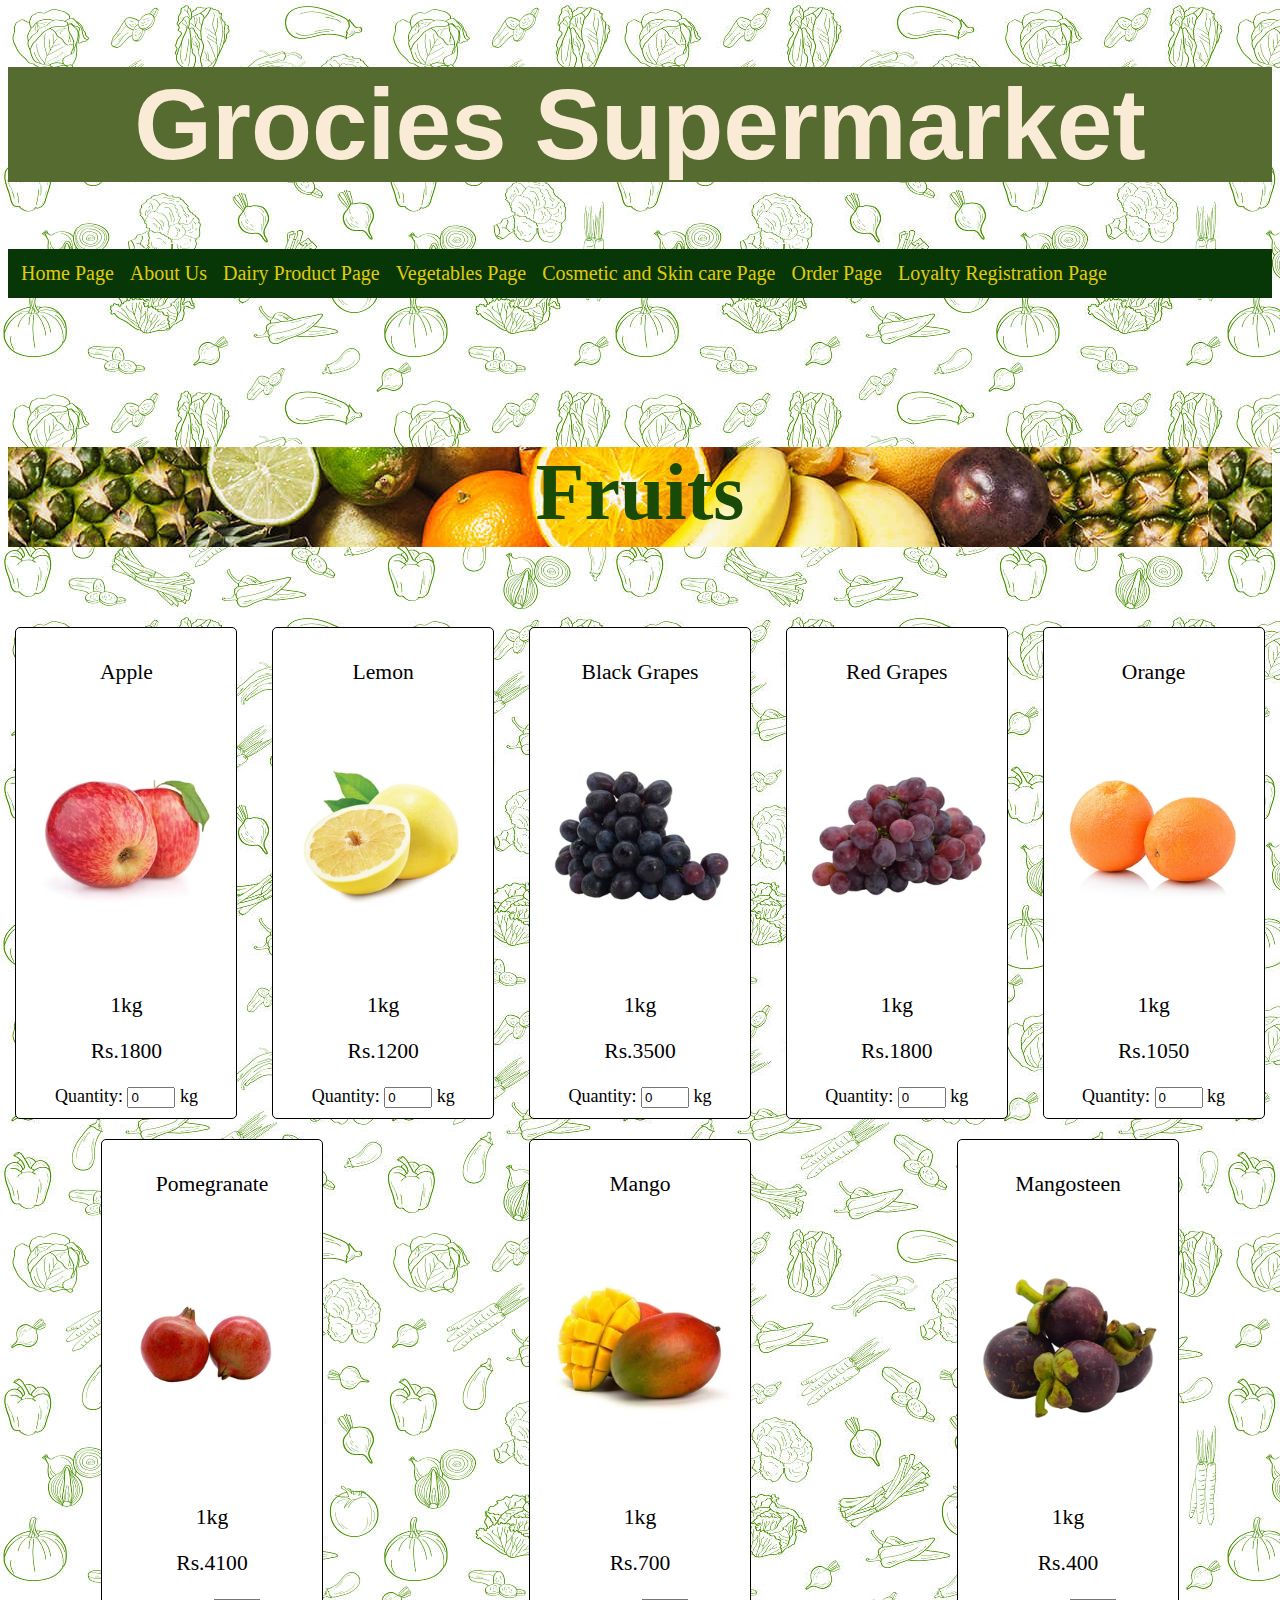
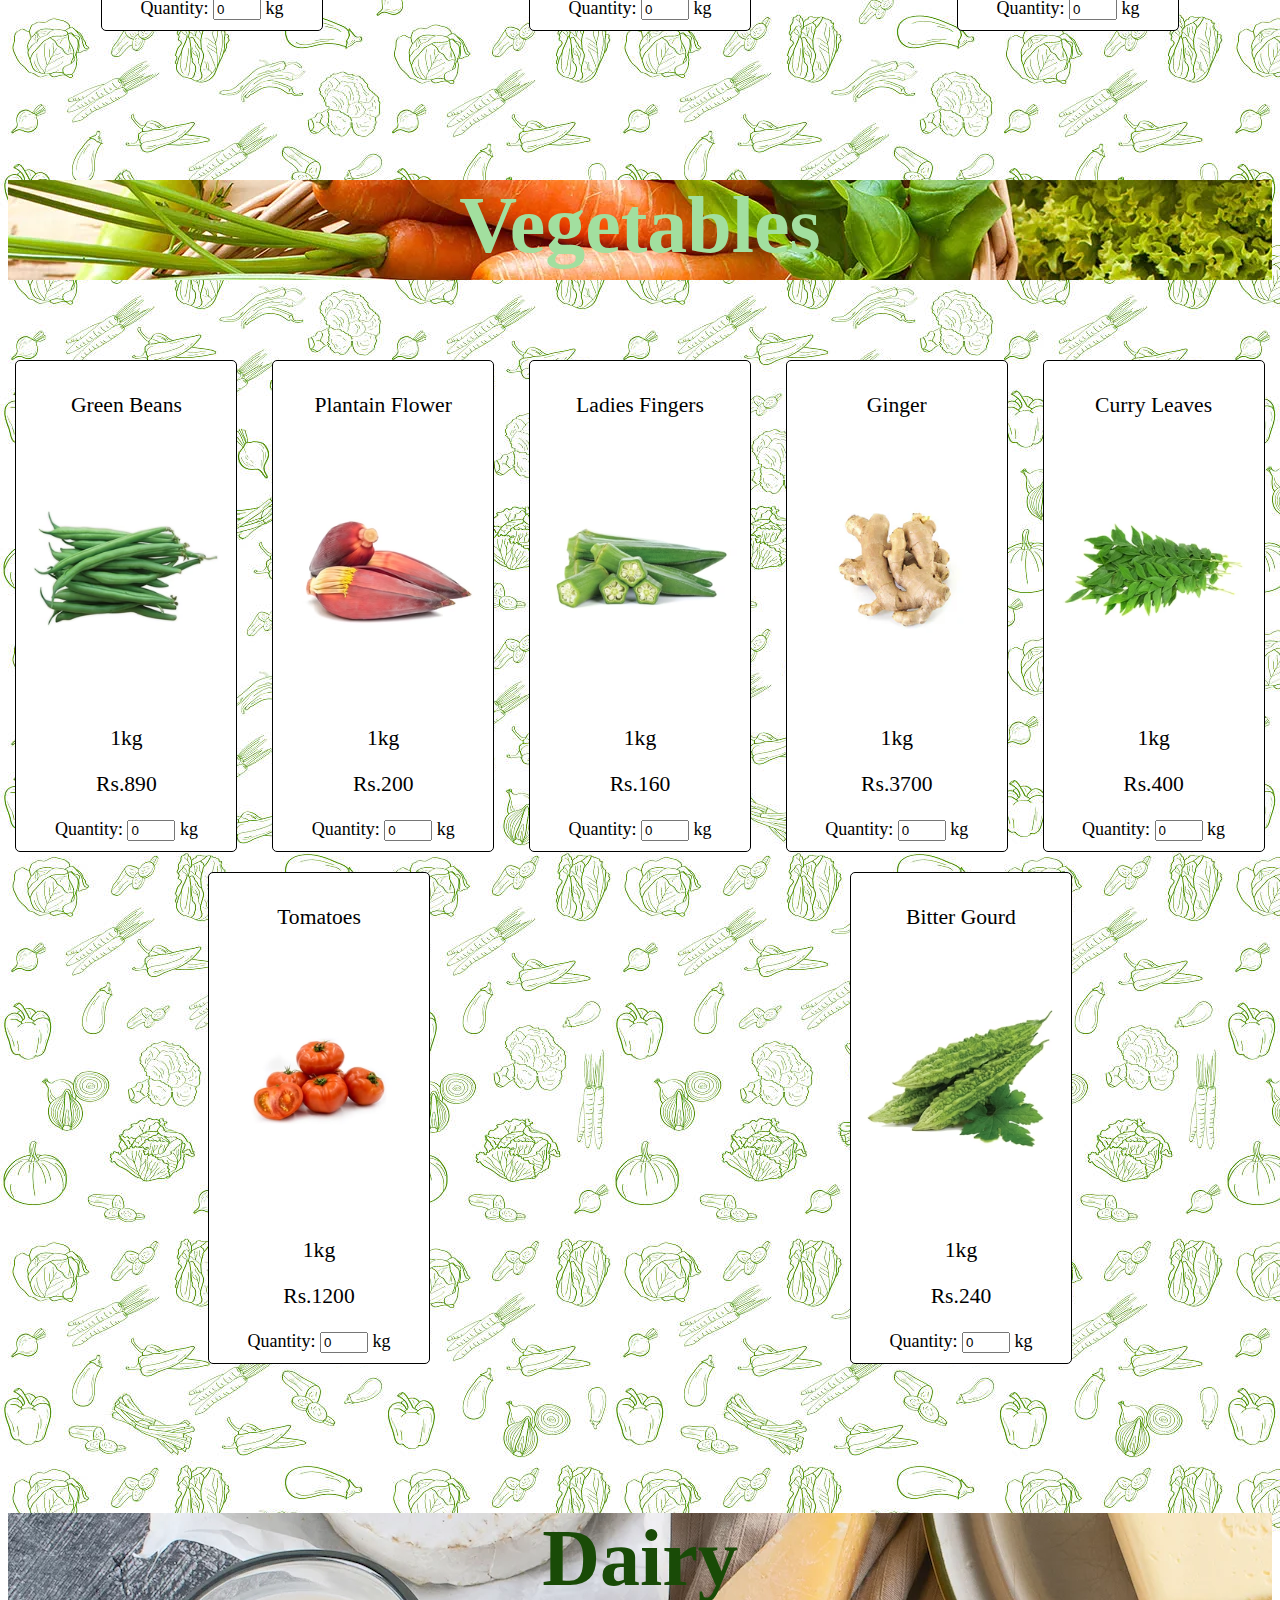
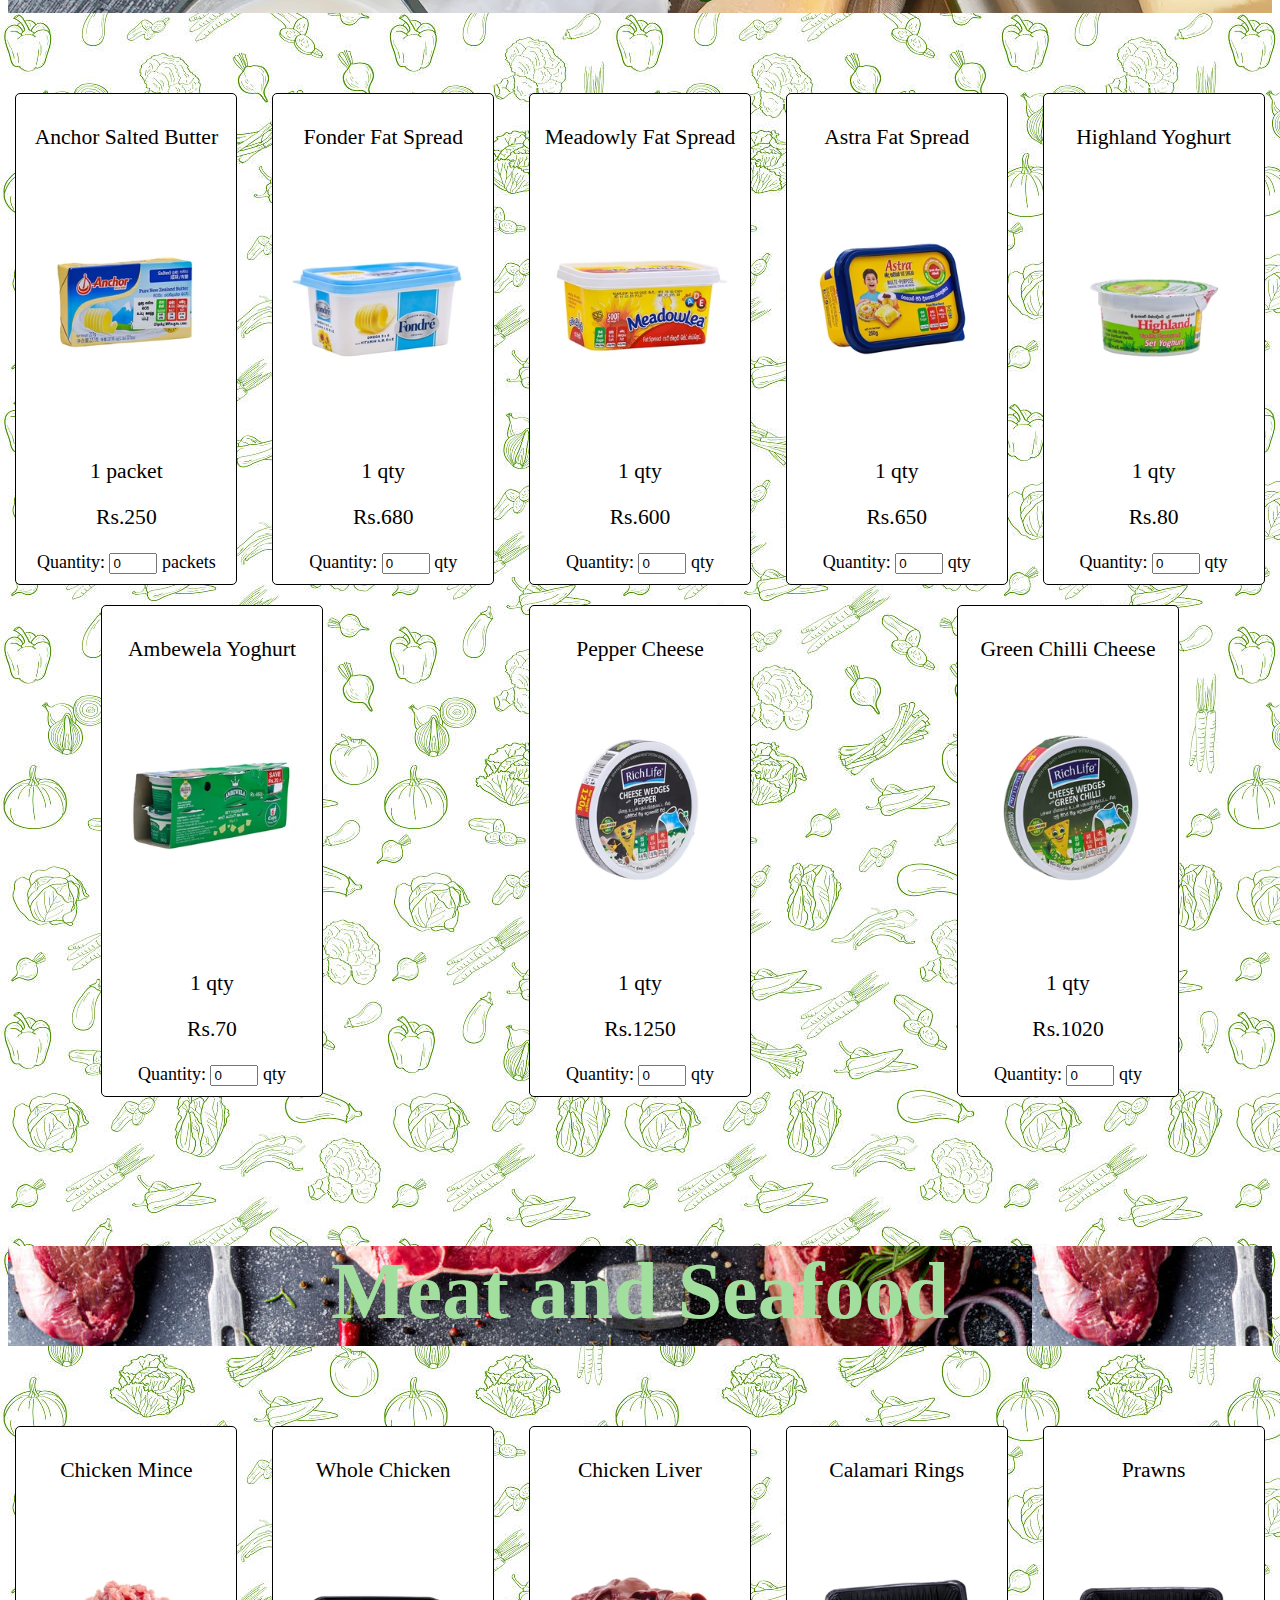
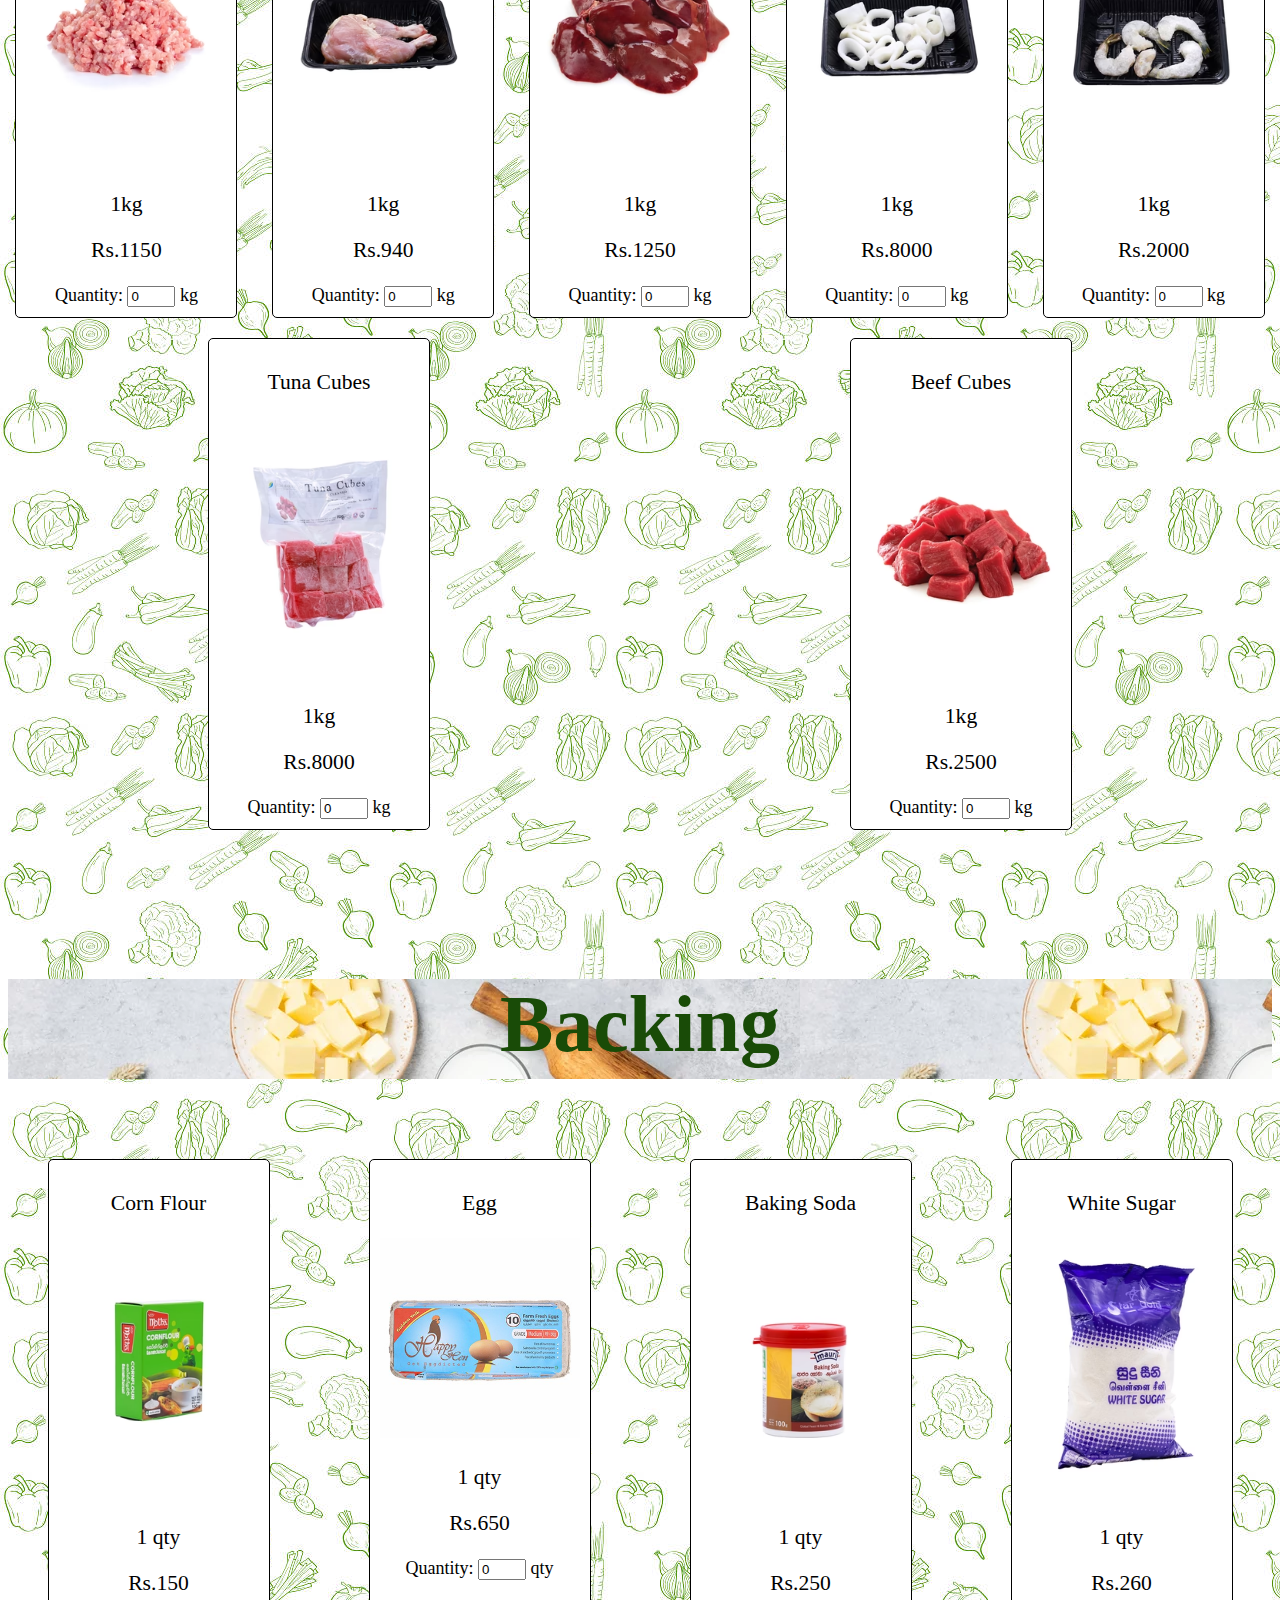
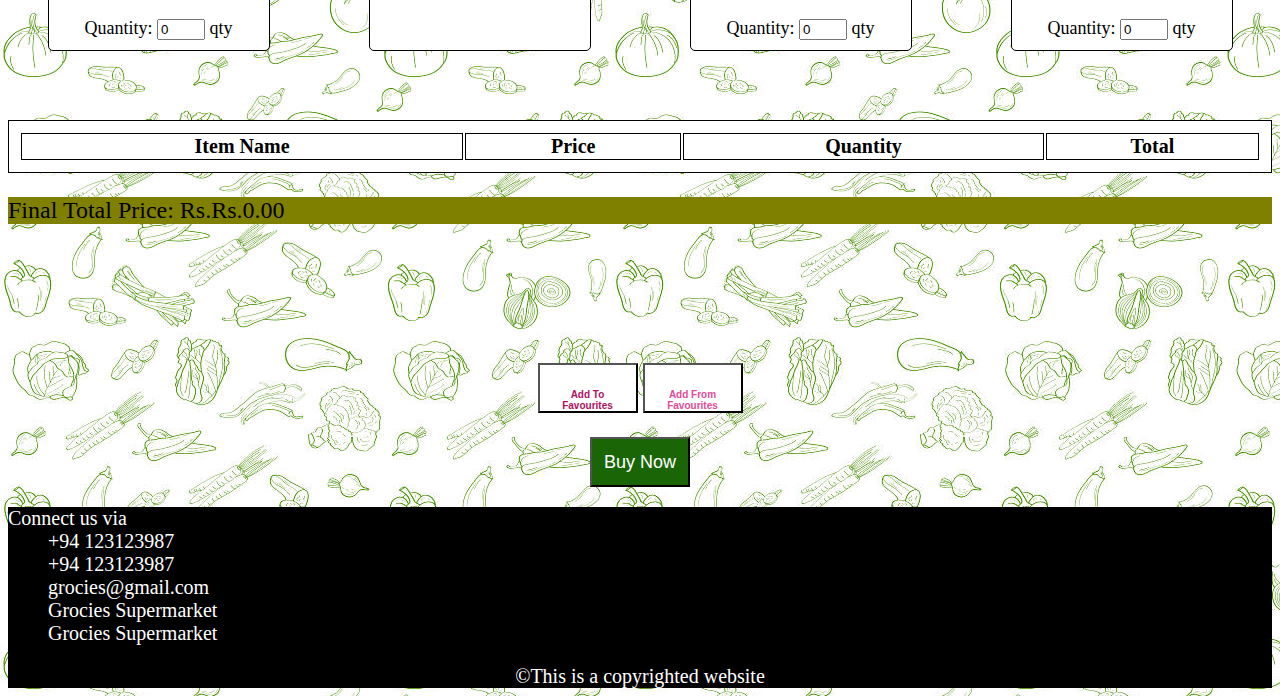
<file: products.html>
<!DOCTYPE html>
<html lang="en">
    <head>
        <meta charset="UTF-8">
        <meta name="viewport" content="width=device-width, initial-scale=1.0">
        <title>Document</title>
        <link rel="stylesheet" href="styles/products.css">
        <link rel="manifest" href="manifest.json">
        <link rel="apple-touch-icon" sizes="180x180" href="favicon_package_v0.16 (1)/apple-touch-icon.png">
        <link rel="icon" type="image/png" sizes="32x32" href="favicon_package_v0.16 (1)/favicon-32x32.png">
        <link rel="icon" type="image/png" sizes="16x16" href="favicon_package_v0.16 (1)/favicon-16x16.png">
        <link rel="manifest" href="manifest.json">
        <link rel="mask-icon" href="favicon_package_v0.16 (1)/safari-pinned-tab.svg" color="#5bbad5">
        <meta name="msapplication-TileColor" content="#da532c">
        <meta name="theme-color" content="#ffffff">
        <link rel="stylesheet" href="https://cdnjs.cloudflare.com/ajax/libs/font-awesome/6.5.2/css/all.min.css" integrity="sha512-SnH5WK+bZxgPHs44uWIX+LLJAJ9/2PkPKZ5QiAj6Ta86w+fsb2TkcmfRyVX3pBnMFcV7oQPJkl9QevSCWr3W6A==" crossorigin="anonymous" referrerpolicy="no-referrer" />
    </head>
<body>
    <header>
        <h1>Grocies Supermarket</h1>
        <nav>
            <ul>
                <li><a href="index.html">Home Page</a></li>
                <li><a href="about_us.html">About Us</a></li>
                <li><a href="Dairyproductpage.html">Dairy Product Page</a></li>
                <li><a href="Vegetables.html">Vegetables Page</a></li>
                <li><a href="Cosmeticandskincare.html">Cosmetic and Skin care Page</a></li>
                <li><a href="Order.html">Order Page</a></li>
                <li><a href="loyalytyregistrastion.html">Loyalty Registration Page</a></li>
                
                </ul>
        </nav>
    </header>
    <main>
        <br><br><br>
        <h3 style="background-image: url('images/fruits.jpg');">
            Fruits
        </h3>
        <div class="container">
            
            <div class="box">
                <p class="name">Apple</p>
                <img src="images/apple.avif" alt="apple">
                <p>1kg</p>
                <p class="price">Rs.1800</p>
                <label>Quantity: 
                    <input type="number" class="quantity" value="0" min="0">
                </label>
                kg
            </div>
            <div class="box">
                <p class="name">Lemon</p>
                <img src="images/lemon.avif" alt="lemon">
                <p>1kg</p>
                <p class="price">Rs.1200</p>
                <label>Quantity: 
                    <input type="number" class="quantity" value="0" min="0">
                </label>
                kg
            </div>
            <div class="box">
                <p class="name">Black Grapes</p>
                <img src="images/blackgrapes.webp" alt="black grapes">
                <p>1kg</p>
                <p class="price">Rs.3500</p>
                <label>Quantity: 
                    <input type="number" class="quantity" value="0" min="0">
                </label>
                kg
            </div>
            <div class="box">
                <p class="name">Red Grapes</p>
                <img src="images/redgrapes.webp" alt="red grapes">
                <p>1kg</p>
                <p class="price">Rs.1800</p>
                <label>Quantity: 
                    <input type="number" class="quantity" value="0" min="0">
                </label>
                kg
            </div>
            <div class="box">
                <p class="name">Orange</p>
                <img src="images/orange.avif" alt="orange">
                <p>1kg</p>
                <p class="price">Rs.1050</p>
                <label>Quantity: 
                    <input type="number" class="quantity" value="0" min="0">
                </label>
                kg
            </div>
            <div class="box">
                <p class="name">Pomegranate</p>
                <img src="images/pomegranate.avif" alt="pomegranate">
                <p>1kg</p>
                <p class="price">Rs.4100</p>
                <label>Quantity: 
                    <input type="number" class="quantity" value="0" min="0">
                </label>
                kg
            </div>
            <div class="box">
                <p class="name">Mango</p>
                <img src="images/mango.avif" alt="mango">
                <p>1kg</p>
                <p class="price">Rs.700</p>
                <label>Quantity: 
                    <input type="number" class="quantity" value="0" min="0">
                </label>
                kg
            </div>
            <div class="box">
                <p class="name">Mangosteen</p>
                <img src="images/mangosteen.avif" alt="mangosteen">
                <p>1kg</p>
                <p class="price">Rs.400</p>
               <label>Quantity: 
                    <input type="number" class="quantity" value="0" min="0">
                </label>
                kg
            </div>
        </div>
        <br><br><br>
        <h3 style="background-image: url('images/vegetables.webp');" class="light">
            Vegetables
        </h3>
        <div class="container">
            <div class="box">
                <p class="name">Green Beans</p>
                <img src="images/greenbeans.avif" alt="greenbeans">
                <p>1kg</p>
                <p class="price">Rs.890</p>
                <label>Quantity: 
                    <input type="number" class="quantity" value="0" min="0">
                </label>
                kg
            </div>
            <div class="box">
                <p class="name">Plantain Flower</p>
                <img src="images/plantainflower.avif" alt="plantainflower">
                <p>1kg</p>
                <p class="price">Rs.200</p>
                <label>Quantity: 
                    <input type="number" class="quantity" value="0" min="0">
                </label>
                kg
            </div>
            <div class="box">
                <p class="name">Ladies Fingers</p>
                <img src="images/ladiesfingers.avif" alt="ladiesfingers">
                <p>1kg</p>
                <p class="price">Rs.160</p>
                <label>Quantity: 
                    <input type="number" class="quantity" value="0" min="0">
                </label>
                kg
            </div>
            <div class="box">
                <p class="name">Ginger</p>
                <img src="images/ginger.webp" alt="ginger">
                <p>1kg</p>
                <p class="price">Rs.3700</p>
                <label>Quantity: 
                    <input type="number" class="quantity" value="0" min="0">
                </label>
                kg
            </div>
            <div class="box">
                <p class="name">Curry Leaves</p>
                <img src="images/curryleaves.avif" alt="curryleaves">
                <p>1kg</p>
                <p class="price">Rs.400</p>
               <label>Quantity: 
                    <input type="number" class="quantity" value="0" min="0">
                </label>
                kg
            </div>
            <div class="box">
                <p class="name">Tomatoes</p>
                <img src="images/tomatoes.avif" alt="tomatoes">
                <p>1kg</p>
                <p class="price">Rs.1200</p>
                <label>Quantity: 
                    <input type="number" class="quantity" value="0" min="0">
                </label>
                kg
            </div>
            <div class="box">
                <p class="name">Bitter Gourd</p>
                <img src="images/bittergourd.avif" alt="bittergourd">
                <p>1kg</p>
                <p class="price">Rs.240</p>
                <label>Quantity: 
                    <input type="number" class="quantity" value="0" min="0">
                </label>
                kg
            </div>
           
        </div>
        <br><br><br>
        <h3 style="background-image: url('images/dairy.webp');">
            Dairy
        </h3>
        <div class="container">
            <div class="box">
                <p class="name">Anchor Salted Butter</p>
                <img src="images/anchorsaltedbutter.avif" alt="anchorsaltedbutter">
                <p>1 packet</p>
                <p class="price">Rs.250</p>
                <label>Quantity: 
                    <input type="number" class="quantity" value="0" min="0">
                </label>
                packets
            </div>
            <div class="box">
                <p class="name">Fonder Fat Spread</p>
                <img src="images/fondrefatspread.avif" alt="fondrefatspread">
                <p>1 qty</p>
                <p class="price">Rs.680</p>
                <label>Quantity: 
                    <input type="number" class="quantity" value="0" min="0">
                </label>
                qty
            </div>
            <div class="box">
                <p class="name">Meadowly Fat Spread</p>
                <img src="images/meadowlyfatspread.avif" alt="meadowlyfatspread">
                <p>1 qty</p>
                <p class="price">Rs.600</p>
                <label>Quantity: 
                    <input type="number" class="quantity" value="0" min="0">
                </label>
                qty
            </div>
            <div class="box">
                <p class="name">Astra Fat Spread</p>
                <img src="images/astrafatspread.avif" alt="astrafatspread">
                <p>1 qty</p>
                <p class="price">Rs.650</p>
                <label>Quantity: 
                    <input type="number" class="quantity" value="0" min="0">
                </label>
                qty
            </div>
            <div class="box">
                <p class="name">Highland Yoghurt</p>
                <img src="images/highlandyoghurt.avif" alt="highlandyoghurt">
                <p>1 qty</p>
                <p class="price">Rs.80</p>
                <label>Quantity: 
                    <input type="number" class="quantity" value="0" min="0">
                </label>
                qty
            </div>
            <div class="box">
                <p class="name">Ambewela Yoghurt</p>
                <img src="images/ambewelayoghurt.avif" alt="ambewelayoghurt">
                <p>1 qty</p>
                <p class="price">Rs.70</p>
               <label>Quantity: 
                    <input type="number" class="quantity" value="0" min="0">
                </label>
                qty
            </div>
            <div class="box">
                <p class="name">Pepper Cheese</p>
                <img src="images/peppercheese.avif" alt="peppercheese">
                <p>1 qty</p>
                <p class="price">Rs.1250</p>
               <label>Quantity: 
                    <input type="number" class="quantity" value="0" min="0">
                </label>
                qty
            </div>
            <div class="box">
                <p class="name">Green Chilli Cheese</p>
                <img src="images/greenchillicheese.avif" alt="greenchillicheese">
                <p>1 qty</p>
                <p class="price">Rs.1020</p>
               <label>Quantity: 
                    <input type="number" class="quantity" value="0" min="0">
                </label>
                qty
            </div>
        </div>
        <br><br><br>
        <h3 style="background-image: url('images/butchery.jpg');" class="light">
            Meat and Seafood
        </h3>
        <div class="container">
            <div class="box">
                <p class="name">Chicken Mince</p>
                <img src="images/chickenmince.avif" alt="chicken Mince">
                <p>1kg</p>
                <p class="price">Rs.1150</p>
               <label>Quantity: 
                    <input type="number" class="quantity" value="0" min="0">
                </label>
                kg
            </div>
            <div class="box">
                <p class="name">Whole Chicken</p>
                <img src="images/wholechicken.avif" alt="wholechicken">
                <p>1kg</p>
                <p class="price">Rs.940</p>
                <label>Quantity: 
                    <input type="number" class="quantity" value="0" min="0">
                </label>
                kg
            </div>
            <div class="box">
                <p class="name">Chicken Liver</p>
                <img src="images/chickenliver.avif" alt="chickenliver">
                <p>1kg</p>
                <p class="price">Rs.1250</p>
                <label>Quantity: 
                    <input type="number" class="quantity" value="0" min="0">
                </label>
                kg
            </div>
            <div class="box">
                <p class="name">Calamari Rings</p>
                <img src="images/calamarirings.avif" alt="calamarirings">
                <p>1kg</p>
                <p class="price">Rs.8000</p>
               <label>Quantity: 
                    <input type="number" class="quantity" value="0" min="0">
                </label>
                kg
            </div>
            <div class="box">
                <p class="name">Prawns</p>
                <img src="images/prawns.avif" alt="prawns">
                <p>1kg</p>
                <p class="price">Rs.2000</p>
                <label>Quantity: 
                    <input type="number" class="quantity" value="0" min="0">
                </label>
                kg
            </div>
            <div class="box">
                <p class="name">Tuna Cubes</p>
                <img src="images/tunacubes.avif" alt="tunacubes">
                <p>1kg</p>
                <p class="price">Rs.8000</p>
                <label>Quantity: 
                    <input type="number" class="quantity" value="0" min="0">
                </label>
                kg
            </div>
            <div class="box">
                <p class="name">Beef Cubes</p>
                <img src="images/beefcubes.avif" alt="beefcubes">
                <p>1kg</p>
                <p class="price">Rs.2500</p>
               <label>Quantity: 
                    <input type="number" class="quantity" value="0" min="0">
                </label>
                kg
            </div>
        </div>
        <br><br><br>
        <h3 style="background-image: url('images/baking.webp');">
            Backing
        </h3>
        <div class="container">
            <div class="box">
                <p class="name">Corn Flour</p>
                <img src="images/cornflour.avif" alt="corn flour">
                <p>1 qty</p>
                <p class="price">Rs.150</p>
                <label>Quantity: 
                    <input type="number" class="quantity" value="0" min="0">
                </label>
                qty
            </div>
            <div class="box">
                <p class="name">Egg</p>
                <img src="images/egg.jpg" alt="egg">
                <p>1 qty</p>
                <p class="price">Rs.650</p>
                <label>Quantity: 
                    <input type="number" class="quantity" value="0" min="0">
                </label>
                qty
            </div>
            <div class="box">
                <p class="name">Baking Soda</p>
                <img src="images/bakingsoda.avif" alt="bakingsoda">
                <p>1 qty</p>
                <p class="price">Rs.250</p>
               <label>Quantity: 
                    <input type="number" class="quantity" value="0" min="0">
                </label>
                qty
            </div>
            <div class="box">
                <p class="name">White Sugar</p>
                <img src="images/whitesugar.avif" alt="white sugar">
                <p>1 qty</p>
                <p class="price">Rs.260</p>
                <label>Quantity: 
                    <input type="number" class="quantity" value="0" min="0">
                </label>
                qty
            </div>
        </div>
        <br><br><br>
        <div class="cart">
            <table id="cartTable">
                <thead>
                    <tr>
                        <th>Item Name</th>
                        <th>Price</th>
                        <th>Quantity</th>
                        <th>Total</th>
                    </tr>
                </thead>
                <tbody>
                
                </tbody>
            </table>
            <p>Final Total Price: Rs.<span id="finalTotalPrice">0.00</span></p>
        </div>
        <br><br><br>
        
           
       
        <br><br>
        <center>
        
        <button id="fav"><i class="fa-solid fa-heart"></i><h6>Add To Favourites</h6></button>
        <button id="addFav"><i class="fa-solid fa-heart-circle-plus"></i><h6>Add From Favourites</h6></button>
        <br><br>
    </center>
     <center>
                <a href="Order.html">
                <button id="buybtn">Buy Now</button>
                </a>
            </center>
    <script src="javascript/2.js"></script>  
    </main>
    <footer>
        <dl>
            <dt>Connect us via</dt>
            <dd><i class="fa-brands fa-whatsapp"></i>  +94 123123987</dd>
            <dd><i class="fa-brands fa-viber"></i>  +94 123123987</dd>
            <dd><i class="fa-solid fa-envelope-open"></i>  grocies@gmail.com</dd>
            <dd><i class="fa-brands fa-facebook"></i>  Grocies Supermarket</dd>
            <dd><i class="fa-brands fa-instagram"></i>  Grocies Supermarket</dd>
        </dl>
        &copy;This is a copyrighted website
    </footer>
</body>
</html>
</file>
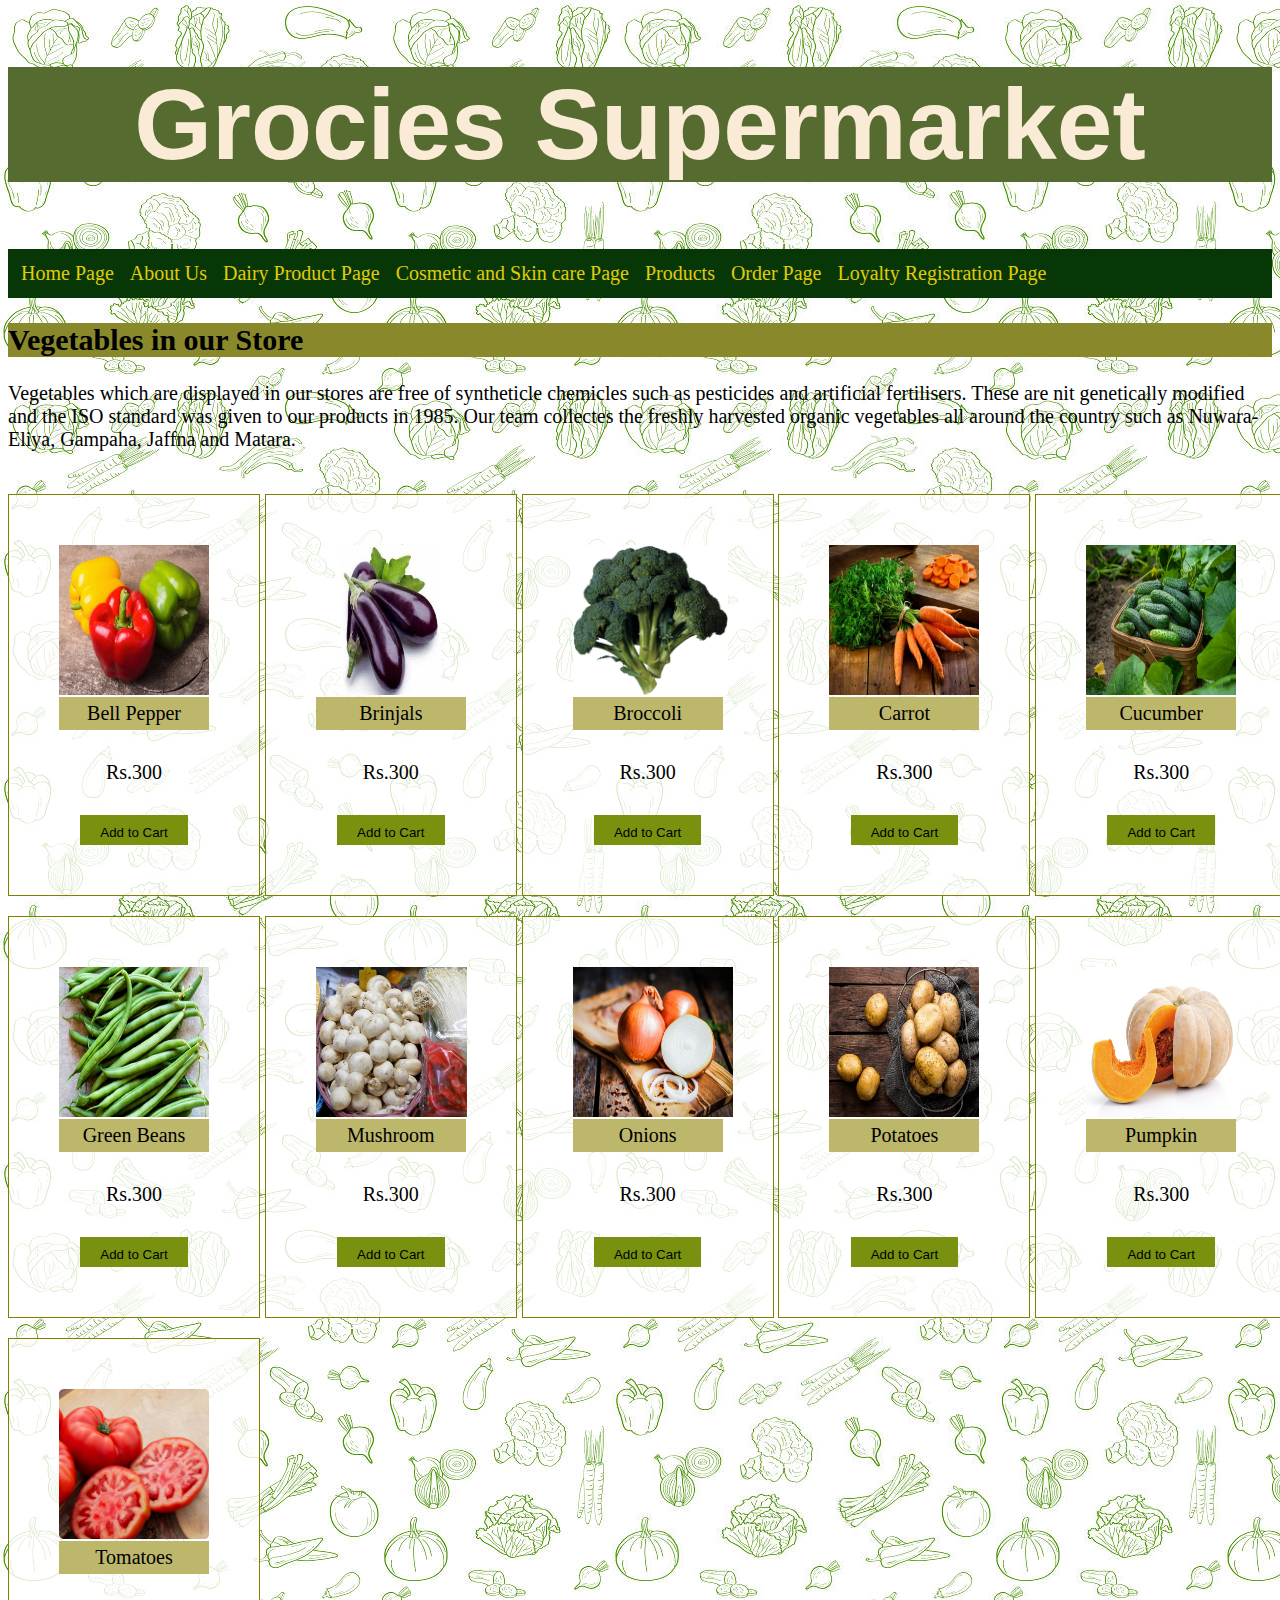
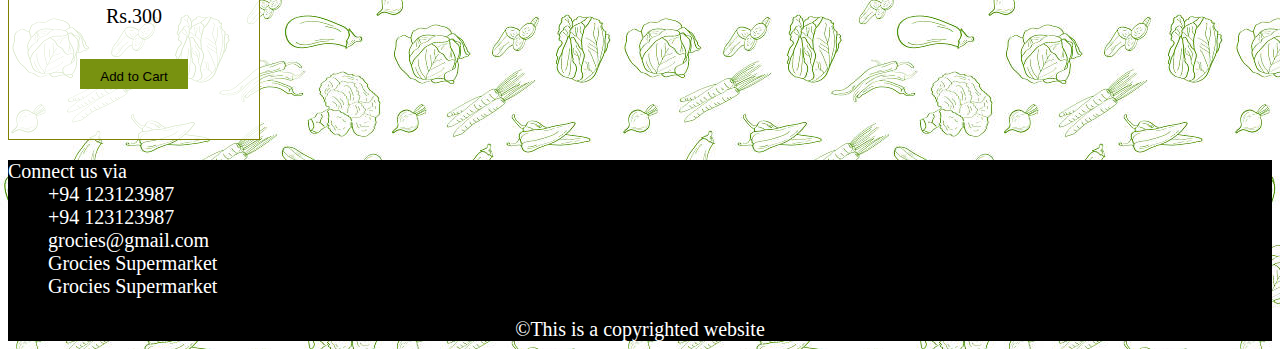
<file: Vegetables.html>
<!DOCTYPE html>
<html lang="en">
<head>
    <meta charset="UTF-8">
    <meta name="viewport" content="width=device-width, initial-scale=1.0">
    <title>Document</title>
    <link rel="stylesheet" href="styles/vegetables.css">
    <link rel="manifest" href="manifest.json">
    <link rel="apple-touch-icon" sizes="180x180" href="favicon_package_v0.16 (1)/apple-touch-icon.png">
    <link rel="icon" type="image/png" sizes="32x32" href="favicon_package_v0.16 (1)/favicon-32x32.png">
    <link rel="icon" type="image/png" sizes="16x16" href="favicon_package_v0.16 (1)/favicon-16x16.png">
    <link rel="manifest" href="manifest.json">
    <link rel="mask-icon" href="favicon_package_v0.16 (1)/safari-pinned-tab.svg" color="#5bbad5">
    <meta name="msapplication-TileColor" content="#da532c">
    <meta name="theme-color" content="#ffffff">
    <link rel="stylesheet" href="https://cdnjs.cloudflare.com/ajax/libs/font-awesome/6.5.2/css/all.min.css" integrity="sha512-SnH5WK+bZxgPHs44uWIX+LLJAJ9/2PkPKZ5QiAj6Ta86w+fsb2TkcmfRyVX3pBnMFcV7oQPJkl9QevSCWr3W6A==" crossorigin="anonymous" referrerpolicy="no-referrer" />
</head>
<body>
    <header>
        <h1>Grocies Supermarket</h1>
        <nav>
            <ul>
                <li><a href="index.html">Home Page</a></li>
                <li><a href="about_us.html">About Us</a></li>
                <li><a href="Dairyproductpage.html">Dairy Product Page</a></li>
                <li><a href="Cosmeticandskincare.html">Cosmetic and Skin care Page</a></li>
                <li><a href="products.html">Products</a></li>
                <li><a href="Order.html">Order Page</a></li>
                <li><a href="loyalytyregistrastion.html">Loyalty Registration Page</a></li>
                
                </ul>
        </nav>
    </header>
    <main>
        <h2>Vegetables in our Store</h2>
        <p>Vegetables which are displayed in our stores are free of syntheticle chemicles such as pesticides and artificial fertilisers. These are nit genetically modified and the ISO standard was given to our products in 1985. Our team collectes the freshly harvested organic vegetables all around the country such as Nuwara-Eliya, Gampaha, Jaffna and Matara.</p>
        <br>
        
        <div class="grid-container">
           
            <div class="grid-item">
                <img src="images/bellpeppers.jpg" height="150" width="150" alt="bell pepper">
                <div class="name">Bell Pepper</div>
                <br>
                <p>Rs.300</p>
                <br>
                <button class="button">
                    Add to Cart
                </button>
            </div>
            <div class="grid-item">
                <img src="images/brinjals.jpeg" height="150" width="100" alt="brinjals">
                <div class="name">Brinjals</div>
                <br>
                <p>Rs.300</p>
                <br>
                <button class="button">
                    Add to Cart
                </button>
            </div>  
            <div class="grid-item">
                <img src="images/brocolli.webp" height="150" alt="brocolli">
                <div class="name">Broccoli</div>
                <br>
                <p>Rs.300</p>
                <br>
                <button class="button">
                    Add to Cart
                </button>
            </div>
            <div class="grid-item">
                <img src="images/carrot.cms" height="150" width="150" alt="carrot">
                <div class="name">Carrot</div>
                <br>
                <p>Rs.300</p>
                <br>
                <button class="button">
                    Add to Cart
                </button>
            </div>
            <div class="grid-item">
                <img src="images/cucumber.jpeg" height="150" width="150" alt="cucumber">
                <div class="name">Cucumber</div>
                <br>
                <p>Rs.300</p>
                <br>
                <button class="button">
                    Add to Cart
                </button>
            </div>  
            <div class="grid-item">
                <img src="images/greenbeans.jpeg" height="150" width="150" alt="green beans">
                <div class="name">Green Beans</div>
                <br>
                <p>Rs.300</p>
                <br>
                <button class="button">
                    Add to Cart
                </button>
            </div>
            <div class="grid-item">
                <img src="images/mushroom.jpeg" height="150" alt="mushroom">
                <div class="name">Mushroom</div>
                <br>
                <p>Rs.300</p>
                <br>
                <button class="button">
                    Add to Cart
                </button>
            </div>
            <div class="grid-item">
                <img src="images/onion.jpeg" height="150" width="160" alt="onion">
                <div class="name">Onions</div>
                <br>
                <p>Rs.300</p>
                <br>
                <button class="button">
                    Add to Cart
                </button>
            </div>  
            <div class="grid-item">
                <img src="images/potato.avif" height="150" width="150" alt="potato">
                <div class="name">Potatoes</div>
                <br>
                <p>Rs.300</p>
                <br>
                <button class="button">
                    Add to Cart
                </button>
            </div> 
            <div class="grid-item">
                <img src="images/pumpkin.jpeg" height="150" width="150" alt="pumpkin">
                <div class="name">Pumpkin</div>
                <br>
                <p>Rs.300</p>
                <br>
                <button class="button">
                    Add to Cart
                </button>
            </div>
            <div class="grid-item">
                <img src="images/tomato.webp" height="150" alt="tomato">
                <div class="name">Tomatoes</div>
                <br>
                <p>Rs.300</p>
                <br>
                <button class="button">
                    Add to Cart
                </button>
            </div>     
          </div>
    </main>
    <footer>
        
        <dl>
            <dt>Connect us via</dt>
            <dd><i class="fa-brands fa-whatsapp"></i>  +94 123123987</dd>
            <dd><i class="fa-brands fa-viber"></i>  +94 123123987</dd>
            <dd><i class="fa-solid fa-envelope-open"></i>  grocies@gmail.com</dd>
            <dd><i class="fa-brands fa-facebook"></i>  Grocies Supermarket</dd>
            <dd><i class="fa-brands fa-instagram"></i>  Grocies Supermarket</dd>
        </dl>
        &copy;This is a copyrighted website
    </footer>
</body>
</html>
</file>
<file: styles/style.css>
body{
    background-image:url(../images/Backgroundimage.jpg);
    
}

h1{
    background-color: darkolivegreen;
    text-align: center;
    color:antiquewhite;
    font-size: 100px;
    font-family: 'Gill Sans', 'Gill Sans MT', Calibri, 'Trebuchet MS', sans-serif;
}
h2{
    font-size: 30px;
    background-color:rgb(137, 137, 43);
}
h3{
    font-size: 20px;
    background-color: darkslategrey;
    color: aliceblue;
}
.dropbtn {
    padding: 16px;
    border: none;
    background-color: darkgreen;
  }
  
.dropdown {
    position: relative;
    display: inline-block;
  }
.dropbtn img{
   max-width: 20px;
  }
  
.dropdown-content {
    display:  none;
    position:fixed;
    background-color: wheat;
    min-width: 160px;
    z-index: 1;
    font-size: 20px;
  }
  
.dropdown-content a {
    color: black;
    padding: 12px 16px;
    text-decoration: none;
    display: block;
  }
  
.dropdown-content a:hover {
    background-color: white;
}
  
.dropdown:hover .dropdown-content {
    display: block;
}
  
.dropdown:hover .dropbtn {
    background-color: green;
}
header ul{
    list-style-type: none;
    margin: 0;
    padding: 5px;
    overflow: hidden;
    background-color: rgb(7, 55, 7);
    text-align: center;
}
header li{
    font-size: 20px;
    float: left;
    text-align: center;
    align-items: center;
}
header li a{
    display: block;
    color: rgb(224, 203, 10);
    text-align: center;
    padding: 8px;
    text-decoration: none;
}
header li a:hover:not(.active){
    background-color: blanchedalmond;
    color: #388d23;
}
body{
    font-size: 20px;
}

main img{
    max-width: 400px;
}

@media screen and (max-width:480px){
    body{
        background-color: rgb(8, 81, 56);
    }
    img{
        width: 150px;
    }
    h1{
        font-size:xx-large;
    }
    h2{
        font-size: x-large;
    }
    h3{
        font-size: larger;
    }
    table,tr, td{
        display: block;
    }

    th{
        display: none;
    }
}



.button{
    border: none;
    color: antiquewhite;
    padding: 10px 20px;
    text-align: center;
    display: inline-block;
    background-color: rgb(32, 108, 32);
    width: 60px;
    height: 35px;
}
.button a{
    color: white;
}



div.transbox {
    margin: 30px;
    background-color: #ffffff;
    border: 1px solid black;
    opacity: 0.6;
}
  
div.transbox p {
    margin: 5%;
    font-weight: bold;
    color: #000000;
}
p,ul,ol{
    background-color: #ffffff;
    font-size: larger;
}
footer{
    background-color: #000000;
    color: #ffffff;
    text-align: center;
}
  footer dl{
    text-align: justify;
}
</file>
<file: styles/aboutus.css>
body{
    background-image:url(../images/Backgroundimage.jpg);
    
}
img{
    width: 500px;
    height: 400px;
}
iframe{
    height: 400px;
    width:500px;
}
h1{
    background-color: darkolivegreen;
    text-align: center;
    color:antiquewhite;
    font-size: 100px;
    font-family: 'Gill Sans', 'Gill Sans MT', Calibri, 'Trebuchet MS', sans-serif;
}
h2{
    font-size: 30px;
    background-color:rgb(137, 137, 43);
}
h3{
    font-size: 20px;
    background-color: darkslategrey;
    color: aliceblue;
}
body{
    font-size: 20px;
}
header ul{
    list-style-type: none;
    margin: 0;
    padding: 5px;
    overflow: hidden;
    background-color: rgb(7, 55, 7);
    text-align: center;
}
header li{
    font-size: 20px;
    float: left;
    text-align: center;
    align-items: center;
}
header li a{
    display: block;
    color: rgb(224, 203, 10);
    text-align: center;
    padding: 8px;
    text-decoration: none;
}
header li a:hover:not(.active){
    background-color: blanchedalmond;
    color: #388d23;
}
p,ul,ol{
    background-color: #ffffff;
    font-size: larger;
}

table, tr,th,td{
    font-size: 20px;
    
    border: black solid;
    padding: 5px;
    
    background-color: #ffffff;
}
.x{
    background-color: rgb(162, 10, 10);
    height: 110px;
    font-size: 90px;
    align-items: center;
}
.r{
    background-color: #388d23;
    height: 110px;
    font-size: 90px;
    align-items: center;
}
@media screen and (max-width:480px){
    body{
        background-color: rgb(8, 81, 56);
    }
    img{
        width: 100%;
    }
    h1{
        font-size:xx-large;
    }
    h2{
        font-size: x-large;
    }
    h3{
        font-size: larger;
    }  
    iframe{
        width: 100%;
        height: 200px;
    }
    table th td{
        width: 100%;
        height: 100%;
    }
}
footer{
    background-color: #000000;
    color: #ffffff;
    text-align: center;
}
footer dl{
    text-align: justify;
}
</file>
<file: styles/cosmetics.css>
body{
    background-image:url(../images/Backgroundimage.jpg);
    
}

h1{
    background-color: darkolivegreen;
    text-align: center;
    color:antiquewhite;
    font-size: 100px;
    font-family: 'Gill Sans', 'Gill Sans MT', Calibri, 'Trebuchet MS', sans-serif;
}
h2{
    font-size: 30px;
    background-color:rgb(137, 137, 43);
}
h3{
    font-size: 20px;
    background-color: darkslategrey;
    color: aliceblue;
}
@media screen and (max-width:480px){
    body{
        background-color: rgb(8, 81, 56);
    }
  
    h1{
        font-size:xx-large;
    }
    h2{
        font-size: x-large;
    }
    h3{
        font-size: larger;
    }
    table,tr, td{
        display: block;
        
    }
    table tr{
        padding-top: 50px;
    }
    th{
        
        display: none;
        
    }
    .table-header{
        display: none;
    }
    td img{
        padding-top: 40px;
        width: 200px;
        
    }
}
body{
    font-size: 20px;
}
header ul{
    list-style-type: none;
    margin: 0;
    padding: 5px;
    overflow: hidden;
    background-color: rgb(7, 55, 7);
    text-align: center;
}
header li{
    font-size: 20px;
    float: left;
    text-align: center;
    align-items: center;
}
header li a{
    display: block;
    color: rgb(224, 203, 10);
    text-align: center;
    padding: 8px;
    text-decoration: none;
}
header li a:hover:not(.active){
    background-color: blanchedalmond;
    color: #388d23;
}
p,ul,ol{
    background-color: #ffffff;
    font-size: larger;
}
.first{
    background-color: rgb(9, 65, 9);
}
.second{
    background-color: rgb(41, 80, 7);
}

.table{
    
    border: 1px solid;
    padding: 5px;
    color: antiquewhite;
    border: solid 1px;
}
table td{
    text-align: left;
    font-size: large;

}

table tfoot{
    background-color:rgb(4, 56, 4);
}
.order{
    width: 200px;
}
.price{
    width: 200px;
}
.button{
    border: solid black 3px;
    color: black;
    padding: 10px 20px;
    text-align: center;
    display: inline-block;
    background-color: rgb(120, 146, 16);
    width: 170px;
    height: 30px;
}
.button a{
    color: white;
}
footer{
    background-color: #000000;
    color: #ffffff;
    text-align: center;
}
h2 a {
    font-size: xx-large;
    color: #000000;
    display: flex;
    float: right;
    padding-right: 100px;
}
.table-header{
    background-color: #000000;
    color: antiquewhite;
}
footer dl{
    text-align: justify;
}
</file>
<file: styles/dairystyle.css>
.container{
    display:flex;
    gap: 20px;
    flex-wrap: wrap;
    justify-content:space-around;
   
}
.box{
    font-size: larger;
    border: 1px solid; 
    background-color: blanchedalmond;
    text-align: center;
    border-radius: 5px;
    padding: 10px;
    flex: 1 1 200px;
    
}
.box img{
    width: 200px;
    height: 200px;
}
.name{
    border: 1px solid;
}
.button{
    border: none;
    font-color: black;
    padding: 10px 20px;
    text-align: center;
    display: inline-block;
    background-color: rgb(120, 146, 16);
    width: 200px;
    height: 30px;
}
.button a{
    color: white;
}
body{
    background-image:url(../images/Backgroundimage.jpg);
    
}

h1{
    background-color: darkolivegreen;
    text-align: center;
    color:antiquewhite;
    font-size: 100px;
    font-family: 'Gill Sans', 'Gill Sans MT', Calibri, 'Trebuchet MS', sans-serif;
}
h2{
    font-size: 30px;
    background-color:rgb(137, 137, 43);
}
h3{
    font-size: 20px;
    background-color: darkslategrey;
    color: aliceblue;
}
header ul{
    list-style-type: none;
    margin: 0;
    padding: 5px;
    overflow: hidden;
    background-color: rgb(7, 55, 7);
    text-align: center;
}
header li{
    font-size: 20px;
    float: left;
    text-align: center;
    align-items: center;
}
header li a{
    display: block;
    color: rgb(224, 203, 10);
    text-align: center;
    padding: 8px;
    text-decoration: none;
}
header li a:hover:not(.active){
    background-color: blanchedalmond;
    color: #388d23;
}
body{
    font-size: 20px;
}
@media screen and (max-width:480px){
    body{
        background-color: rgb(8, 81, 56);
    }
    img{
        width: 150px;
    }
    h1{
        font-size:xx-large;
    }
    h2{
        font-size: x-large;
    }
    h3{
        font-size: larger;
    }
    table,tr, td{
        display: block;
    }

    th{
        display: none;
    }
}
p,ul,ol{
    background-color: #ffffff;
    font-size: larger;
}
footer{
    background-color: #000000;
    color: #ffffff;
    text-align: center;
}
h2 a {
    font-size: xx-large;
    color: #000000;
    display: flex;
    float: right;
    padding-right: 100px;
}
footer dl{
    text-align: justify;
}
</file>
<file: styles/loyality.css>
body{
    background-image:url(../images/Backgroundimage.jpg);
    
}

h1{
    background-color: darkolivegreen;
    text-align: center;
    color:antiquewhite;
    font-size: 100px;
    font-family: 'Gill Sans', 'Gill Sans MT', Calibri, 'Trebuchet MS', sans-serif;
}
h2{
    font-size: 30px;
    background-color:rgb(137, 137, 43);
    text-align: center;
}
h3{
    font-size: 20px;
    background-color: darkslategrey;
    color: aliceblue;
}
body{
    font-size: 20px;
}
@media screen and (max-width:480px){
    body{
        background-color: rgb(8, 81, 56);
    }
    img{
        width: 150px;
    }
    h1{
        font-size:xx-large;
    }
    h2{
        font-size: x-large;
    }
    h3{
        font-size: larger;
    }
}
header ul{
    list-style-type: none;
    margin: 0;
    padding: 5px;
    overflow: hidden;
    background-color: rgb(7, 55, 7);
    text-align: center;
}
header li{
    
    float: left;
    text-align: center;
    align-items: center;
}
header li a{
    display: block;
    color: rgb(224, 203, 10);
    text-align: center;
    padding: 8px;
    text-decoration: none;
}
header li a:hover:not(.active){
    background-color: blanchedalmond;
    color: #388d23;
}
form table th td tr{
    border: 1px solid;
}
form table tr td{
 
    background-color: rgb(9, 65, 9);
    color: antiquewhite;
}
.container{
    display:flex;
    gap: 20px;
    flex-wrap: wrap;
    justify-content:space-around;
   
}
.box{
    font-size: larger;
    border: 1px solid; 
    background-color: rgb(4, 85, 34);
    color:antiquewhite;
    text-align: center;
    border-radius: 5px;
    padding: 10px;
    flex: 1 1 200px;
    
}
form .button{
    background-color: darkslategray;
    width: 70px;
    align-content: center;
    color: antiquewhite;
}
form fieldset{
    background-color: #ffffff;
}
p,ul,ol{
    background-color: #ffffff;
    font-size: 20px;
}
footer{
    background-color: #000000;
    color: #ffffff;
    text-align: center;
}
footer dl{
    text-align: justify;
}
</file>
<file: styles/products.css>
body{
    background-image:url(../images/Backgroundimage.jpg);
    
}

h1{
    background-color: darkolivegreen;
    text-align: center;
    color:antiquewhite;
    font-size: 100px;
    font-family: 'Gill Sans', 'Gill Sans MT', Calibri, 'Trebuchet MS', sans-serif;
}
h2{
    font-size: 30px;
    background-color:rgb(137, 137, 43);
}
h3{
    background-color: darkslategrey;
    color: rgb(25, 75, 7);
    font-size: 80px;
    height: 100px;
    text-align: center;
}
.light{
    color: rgb(162, 223, 159);
}
h6{
    font-size: 10px;
}
fieldset{
    background-color:#ffffff;
}
header ul{
    list-style-type: none;
    margin: 0;
    padding: 5px;
    overflow: hidden;
    background-color: rgb(7, 55, 7);
    text-align: center;
}
header li{
    font-size: 20px;
    float: left;
    text-align: center;
    align-items: center;
}
header li a{
    display: block;
    color: rgb(224, 203, 10);
    text-align: center;
    padding: 8px;
    text-decoration: none;
}
header li a:hover:not(.active){
    background-color: blanchedalmond;
    color: #388d23;
}
body{
    font-size: 20px;
}
main img{
    max-width: 400px;
}
#buybtn{
    font-size: large;
    background-color: #1a6607;
}

@media screen and (max-width:480px){
    body{
        background-color: rgb(8, 81, 56);
    }
    img{
        width: 150px;
    }
    h1{
        font-size:xx-large;
    }
    h2{
        font-size: x-large;
    }
    h3{
        font-size: larger;
    }
    
}
a button{
    color: white;
    background-color: #1a6607;
    width: 100px;
    height: 50px;
    font-size: 20px;
}
.button{
    border: none;
    color: antiquewhite;
    padding: 10px 20px;
    text-align: center;
    display: inline-block;
    background-color: rgb(32, 108, 32);
    width: 60px;
    height: 35px;
}
.button a{
    color: white;
}
button{
    width: 100px;
    height: 50px;
    background-color: #ffffff;
    font-size: 35px;
}
#fav{
    color: rgb(173, 17, 95);
}
#addFav{
    color: rgb(227, 76, 151);
}
p,ul,ol{
    background-color: #ffffff;
    font-size: larger;
}
table{
    border: solid 1px;
    padding: 5px;
}
th, td{
    border: 1px solid;
}


.container{
    display:flex;
    gap: 20px;
    flex-wrap: wrap;
    justify-content:space-around;
   
}
.box{
    font-size: large;
    border: 1px solid; 
    background-color: white;
    text-align: center;
    border-radius: 5px;
    padding: 10px;
}
.box img{
    width:200px ;
}
.box input{
    width: 40px;
}
table{
    background-color: #ffffff;
    width: 100%;
    padding: 10px;
}
.cart p{
    background-color: olive;
}
footer{
    background-color: #000000;
    color: #ffffff;
    text-align: center;
}
  footer dl{
    text-align: justify;
}
</file>
<file: styles/vegetables.css>
body{
    background-image:url(../images/Backgroundimage.jpg);
}
h1{
    background-color: darkolivegreen;
    text-align: center;
    color:antiquewhite;
    font-size: 100px;
    font-family: 'Gill Sans', 'Gill Sans MT', Calibri, 'Trebuchet MS', sans-serif;
}
h2{
    font-size: 30px;
    background-color:rgb(137, 137, 43);
}
h3{
    font-size: 20px;
    background-color: darkslategrey;
    color: aliceblue;
}
p{
    font-size: 20px;
}
header ul{
    list-style-type: none;
    margin: 0;
    padding: 5px;
    overflow: hidden;
    background-color: rgb(7, 55, 7);
    text-align: center;
}
header li{
    font-size: 20px;
    float: left;
    text-align: center;
    align-items: center;
    
}
header li a{
    display: block;
    color: rgb(224, 203, 10);
    text-align: center;
    padding: 8px;
    text-decoration: none;
}
header li a:hover:not(.active){
    background-color: blanchedalmond;
    color: #388d23;
}
body{
    font-size: 20px;
}
.grid-container {
    display: grid;
    grid-template-columns: repeat(auto-fit,minmax(200px,1fr));
    width: 100%;
    gap:20px;
}
.grid-item {
    background-color: rgba(255, 255, 255, 0.8);
    border: 1px solid olive;
    font-size: 10px;
    text-align: center;
    height:300px; 
    width:150px;
    padding: 50px;
}
.name{
    padding: 5px;
    background-color: darkkhaki;
    font-size: 20px;
}
.button{
    border: none;
    font-color: black;
    padding: 10px 20px;
    text-align: center;
    display: inline-block;
    background-color: rgb(120, 146, 16);
    
    height: 30px;
}
.button a{
    color: white;
}

@media screen and (max-width:480px){
    body{
        background-color: rgb(8, 81, 56);
    }
    img{
        width: 150px;
    }
    h1{
        font-size:xx-large;
    }
    h2{
        font-size: x-large;
    }
    h3{
        font-size: larger;
    }
    table,tr, td{
        display: block;
    }

    th{
        display: none;
    }
    .grid-container {
        display: grid ;
        
        grid-template-columns: repeat(auto-fit,minmax(200px,1fr));
        width: 90%;
        gap:100px;
    }
    .grid-item {
        background-color: rgba(255, 255, 255, 0.8);
        border: 1px solid olive;
        font-size: 10px;
        text-align: center;
        width:90%;
        padding: 20px;
    }  
}
footer{
    background-color: #000000;
    color: #ffffff;
    text-align: center;
}
h2 a {
    font-size: xx-large;
    color: #000000;
    display: flex;
    float: right;
    padding-right: 100px;
}
footer dl{
    text-align: justify;
}
</file>
